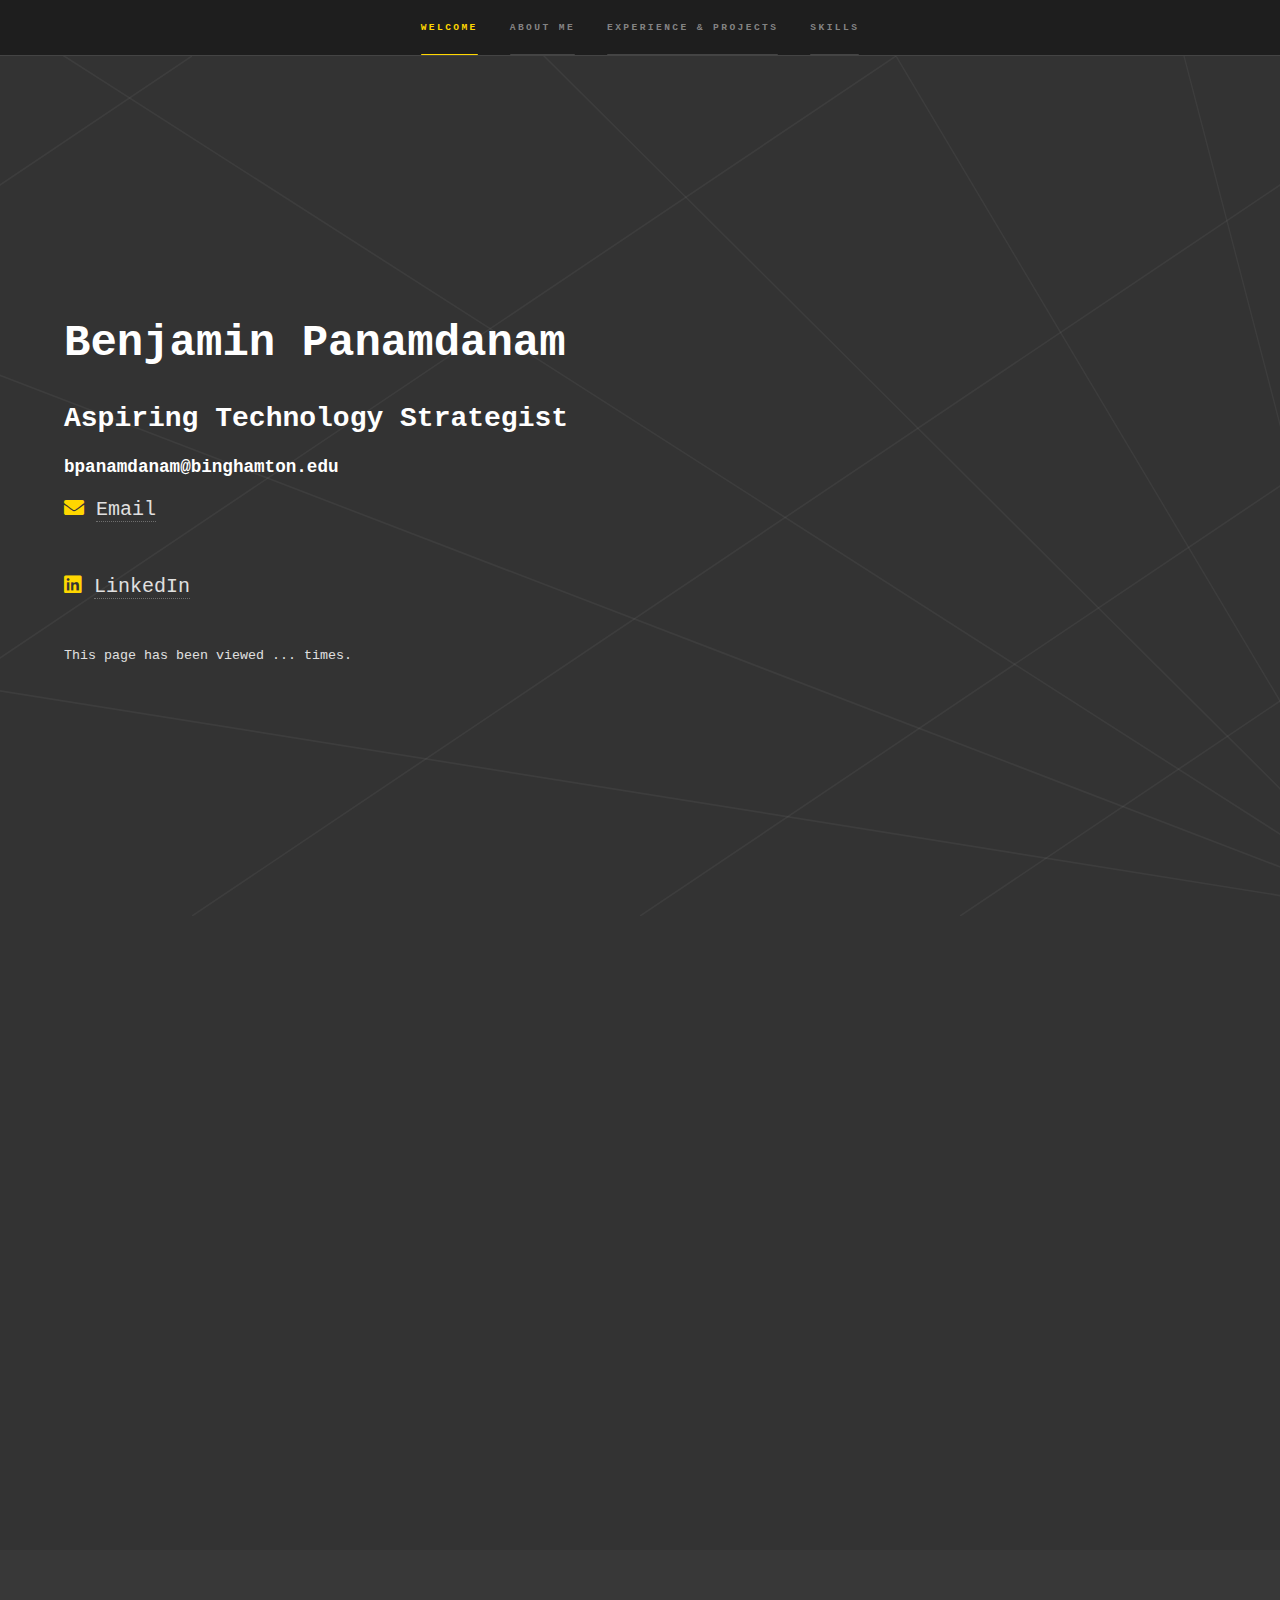
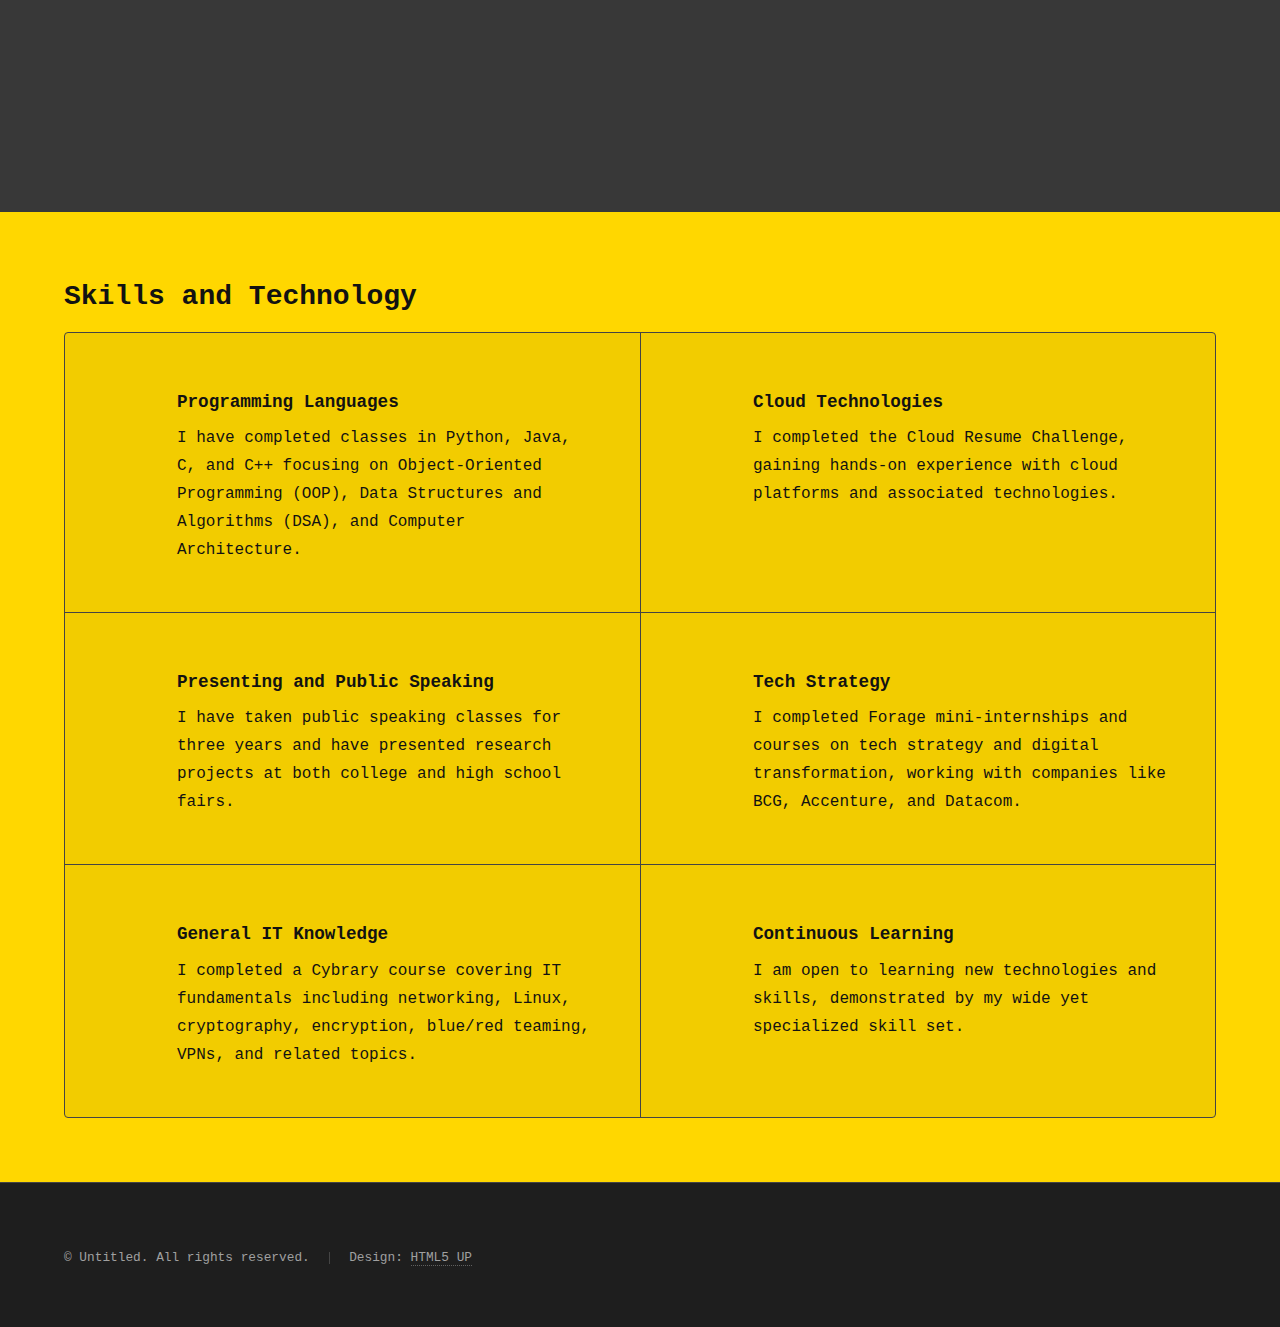
<file: website/index.html>
<!DOCTYPE HTML>
<!--
	Hyperspace by HTML5 UP
	html5up.net | @ajlkn
	Free for personal and commercial use under the CCA 3.0 license (html5up.net/license)
-->
<html>
	<head>
		<title>Benjamin Panamdanam: Cloud Resume Challenge</title>
		<meta charset="utf-8" />
		<meta name="viewport" content="width=device-width, initial-scale=1, user-scalable=no" />
		<link rel="stylesheet" href="assets/css/main.v2.css" />
		<noscript><link rel="stylesheet" href="assets/css/noscript.css" /></noscript>
	</head>
	<body class="is-preload">

		<!-- Sidebar -->
			<section id="sidebar">
				<div class="inner">
					<nav>
						<ul>
							<li><a href="#intro">Welcome</a></li>
							<li><a href="#about">About Me</a></li>
							<li><a href="#one">Experience & Projects</a></li>
							<li><a href="#two">Skills</a></li>
						</ul>
					</nav>
				</div>
			</section>

		<!-- Wrapper -->
			<div id="wrapper">

				<!-- Intro -->
				<!-- <section id="intro" class="wrapper style1 fullscreen fade-up">
					<div class="inner">
						<h1>Benjamin Panamdanam</h1>
						<h2>Aspiring Technology Strategist</h2>
						<h3>bpanamdanam@binghamton.edu</h3>
						<p>
							<i class="icon solid fa-envelope"></i>
							<a href="mailto:bpanamdanam@binghamton.edu">Email</a>
						</p>
						<p>
							<i class="icon brands fa-linkedin"></i>
							<a href="https://www.linkedin.com/in/benjamin-panamdanam/" target="_blank" rel="noopener noreferrer">LinkedIn</a>
						</p>
					</div>
				</section>-->

				<section id="intro" class="wrapper style1 fullscreen fade-up">
				    <div class="inner">
				        <h1>Benjamin Panamdanam</h1>
				        <h2 id="rotating-title">Aspiring Technology Strategist</h2>
				        <h3>bpanamdanam@binghamton.edu</h3>
				        <p>
				            <i class="icon solid fa-envelope"></i>
				            <a href="mailto:bpanamdanam@binghamton.edu">Email</a>
				        </p>
				        <p>
				            <i class="icon brands fa-linkedin"></i>
				            <a href="https://www.linkedin.com/in/benjamin-panamdanam/" target="_blank" rel="noopener noreferrer">LinkedIn</a>
				        </p>
						<p style="font-size: smaller;">This page has been viewed <span class="counter-number">...</span> times.</p>
    					<script>
    					    const counter = document.querySelector(".counter-number");
						
    					    async function updateCounter() {
    					        let response = await fetch("https://laco4ukxzx4lwbk6gxkz3cpkle0gitzk.lambda-url.us-east-1.on.aws/");
    					        let data = await response.json();
    					        counter.innerHTML = `${data.views}`;
    					    }
						
    					    updateCounter();
    					</script>
				    </div>
				</section>

				<script>
				    document.addEventListener('DOMContentLoaded', function() {
				        const titles = ["Technology Strategist", "Product Manager", "Technology Consultant", "Project Manager", "Solutions Architect"];
				        let currentIndex = 0;
				        const rotatingTitleElement = document.getElementById('rotating-title');
					
				        function rotateTitle() {
				            rotatingTitleElement.textContent = "Aspiring " + titles[currentIndex];
				            currentIndex = (currentIndex + 1) % titles.length;
				        }
					
				        // Rotate every 3 seconds (adjust as needed)
				        setInterval(rotateTitle, 3000);
					
				        // Set initial title immediately
				        rotateTitle();
				    });
				</script>

				<!-- About Me -->
				<section id="about" class="wrapper style1 fade-up">
					<div class="inner">
						<h2>About Me</h2>
						<div class="row">
							<div class="col-4 col-12-medium">
								<span class="image fit">
									<img src="images/image.png" alt="Photo of Benjamin Panamdanam" style="border-radius: 50%; border: 3px solid #d4af37;" />
								</span>
							</div>
						<div class="col-8 col-12-medium">
						<p>
							Hello! I am a Computer Science Student pursuing my Bachelor’s at SUNY Binghamton, and I am interested in figuring out how to use emerging technologies to find efficient solutions for businesses and organizations. I am currently learning more about areas like Cloud Computing, AI/Automation, and Cybersecurity, among others.	
						</p>

						<p>
							My goal is to use my technical background and coursework along with my strong interest in strategy and innovation to bridge the gap between technology and business. Some future roles that I am working towards include those in Project/Product Management, Digital Transformation, Tech Strategy, Cloud Architecture, and other similar careers. I hope you find this website insightful! Feel free to email me or connect with me on LinkedIn to get in touch.
						</p>
						<!-- Resume Buttons -->
						<p style="margin-top: 1.5em;">
							<a href="assets/files/Panamdanam Benjamin Resume 4.pdf" class="button primary" download>
							Download Resume
							</a>
						<a href="assets/files/Panamdanam Benjamin Resume 4.pdf" class="button" target="_blank" rel="noopener noreferrer">
							View Resume (PDF)
						</a>
						</p>

					</div>
				</section>


				<!-- One -->
				<section id="one" class="wrapper style2 spotlights">
					<section>
						<div class="content">
							<div class="inner">
								<h2>Machine Learning Analysis Researcher</h2>
								<h4>August 2023 – December 2024<br>First Year Research Immersion - Image and Acoustics Analysis (SUNY Binghamton) | Binghamton, NY</h4>
								<ul>
									<li>Created deepfake dataset in collaboration with Intel and University of North Carolina presenting final project at Binghamton University Research Fair as well as submitting article to Conference on Computer Vision and Pattern Recognition (CVPR).</li>
									<li>Automated Python based research pipeline connecting multiple machine learning deepfake models like SimSwap, Roop and Real3DPortrait into existing FF+ dataset collaborating with team of undergraduate researchers.</li>
									<li>Enhanced deepfake detector robustness by 13% using machine learning tools SciKit, Tensorflow and PyTorch.</li>
								</ul>
							</div>
						</div>
					</section>
					<section>
						<div class="content">
							<div class="inner">
								<h2>UX/UI Intern</h2>
								<h4>January 2023 – June 2023<br>Channel HES Inc | Cortlandt Manor, NY</h4>
								<ul>
									<li>Enhanced the user interface and optimized the user experience for a global movie and video streaming startup, creating solutions to meet the needs of an international audience.</li>
									<li>Worked on user reports UX and UI testing using UserTesting software to find more popular and efficient interfaces for both developers and users, increasing user engagement by 7%.</li>
									<li>Elevated web application functionality through HTML, CSS, and JavaScript with ES6+ features for dynamic client-side interactivity, ensuring an optimal user experience.</li>
									<li>Implemented structured data markup to improve search visibility and traction, achieving a 11% improvement in SEO performance, while scaling Bootstrap and Git frameworks to ensure adaptability and facilitate collaboration.</li>
								</ul>
							</div>
						</div>
					</section>
					<section>
						<div class="content">
							<div class="inner">
								<h2>Research Intern</h2>
								<h4>June 2021 – December 2022<br>Itan Lab, Icahn School of Medicine at Mt. Sinai | Remote</h4>
								<ul>
									<li>Wrote mock research paper on genetic and phenotypical mutations utilizing the Database of Genotypes and Phenotypes under Department Lead and PHD students.</li>
									<li>Presented research at 2023 Regeneron WESEF Competition to academic and industry professionals.</li>
									<li>Leveraged data science platform JuptyerLab, NumPy and Pandas, assisting in statistical projections using the matplotlib and Seaborn data modules.</li>
									<li>Utilized advanced data analytics techniques, including SQL functions and querying, to parse through genetic databases and find optimal patterns using indexing and subqueries.</li>
								</ul>
							</div>
						</div>
					</section>
					<section>
						<div class="content">
							<div class="inner">
								<h2>Startup Tech Trends Collector – Product & Data Automation Project</h2>
								<h4>May 2025<br>Personal Project</h4>
								<ul>
									<li>Developed an end-to-end system to monitor emerging startup topics by automating data collection from Hacker News using the Algolia API.</li>
									<li>Designed workflows in n8n to dynamically scrape, parse, and filter relevant tech trend data based on configurable topic inputs.</li>
									<li>Structured and managed the dataset using a PostgreSQL database hosted on Render, with Beekeeper Studio as the interface for SQL queries and schema control.</li>
									<li>Cleaned and normalized incoming JSON responses before uploading to the database; outputted structured data into an Excel-compatible format for analysis and visualization.</li>
									<li>Demonstrated cross-functional thinking by integrating low-code automation, cloud hosting, and data reporting to produce a reusable trend-tracking workflow — applicable to both internal product strategy and market research use cases.</li>
								</ul> 
								<p style="margin-top: 15px;">
									<a href="https://youtu.be/g4lhGbpZsfM" target="_blank" style="text-decoration: none; font-weight: bold; display: inline-flex; align-items: center; gap: 8px;">
										CLICK HERE FOR DEMO
									</a>
								</p>
							</div>
						</div>
					</section>
					<section>
						<div class="content">
							<div class="inner">
								<h2>Cloud Resume Challenge – AWS Infrastructure Project</h2>
								<h4>June 2025<br>Personal Project</h4>
								<ul>
									<li>Built and deployed a personal resume website using AWS S3, CloudFront, DynamoDB, and Lambda, showcasing full-stack cloud architecture and serverless development.</li>
									<li>Automated infrastructure provisioning and updates with Terraform and CI/CD pipelines, ensuring reproducible, scalable, and version-controlled deployments.</li>
									<li>Demonstrated production-grade DevOps practices and cloud fluency across frontend hosting, API management, and database integration.</li>
								</ul>
							</div>
						</div>
					</section>

					<section>
						<div class="content">
							<div class="inner">
								<h2>Technology & Strategy Consulting Simulations – Accenture + BCG (Forage)</h2>
								<h4>June 2025<br>Virtual Consulting Projects</h4>
								<ul>
									<li>Completed simulations reflecting real-world consulting tasks: stakeholder interview design, high-level technical planning, and agile story creation for digital transformation initiatives.</li>
									<li>Developed structured recommendations for enterprise technology strategies, including systems modernization, cloud migration, and innovation roadmaps.</li>
									<li>Gained insight into the consulting workflows at Accenture and BCG, aligning cross-functional collaboration and client communication with top-tier firm methodologies.</li>
								</ul>
							</div>
						</div>
					</section>

					<section>
						<div class="content">
							<div class="inner">
								<h2>Capture The Flag Cybersecurity Club, SUNY Binghamton</h2>
								<h4>August 2024 – December 2024</h4>
								<ul>
									<li>Analyzed NIST Cybersecurity Framework to understand implementation of GRC policies and risk analysis.</li>
									<li>Utilized Carnegie Mellon’s PicoCTF to focus on concepts such as binary exploitation, cryptography and forensics.</li>
									<li>Applied Kali Linux, WireShark, Burp and Ghidra to solve security related challenges.</li>
								</ul>
							</div>
						</div>
					</section>
					<section>
						<div class="content">
							<div class="inner">
								<h2>Association of Computing Machinery, SUNY Binghamton | EBoard - Project Division Manager</h2>
								<h4>November 2023 – Present</h4>
								<ul>
									<li>Made use of HackerRank and DSL to create coding questions for students of all levels at multiple competitions.</li>
									<li>Instructed students at weekly presentations on Data Structures and Algorithms such as Greedy Algorithm, Stack and Leetcode style problems.</li>
									<li>Co-head of Project Division, creating standardized method for creating technical projects, from brainstorming to implementation.</li>
									<li>Spearheaded cross-functional software engineering teams of varying expertise to deliver successful applications, ensuring project success through regular collaboration, strategic troubleshooting, and effective conflict resolution.</li>
								</ul>
							</div>
						</div>
					</section>
					<section>
						<div class="content">
							<div class="inner">
								<h2>HackBU 2024 Hackathon “Drawing with Fourier Transformations” | Python, PyGame</h2>
								<h4>April 2023</h4>
								<ul>
									<li>Collaborated with group to create GUI application for Hackathon competition.</li>
									<li>Utilized PyGame and Python to create a program utilizing user input, object oriented programming and multiple states.</li>
									<li>Translated Fast Fourier Transformations into Python code in order to transform x,y coordinates into Fourier equation.</li>
								</ul>
								<p style="margin-top: 15px;">
									<a href="https://youtu.be/OmDgRUVo_WM" target="_blank" style="text-decoration: none; font-weight: bold; display: inline-flex; align-items: center; gap: 8px;">
										CLICK HERE FOR DEMO
									</a>
								</p>
							</div>
						</div>
					</section>
				</section>

				<!-- Two -->
				<section id="two" class="wrapper style3">
					<div class="inner">
						<h2>Skills and Technology</h2>
						<div class="features">
							<section>
								<span class="icon solid major fa-laptop-code"></span>
								<h3>Programming Languages</h3>
								<p>I have completed classes in Python, Java, C, and C++ focusing on Object-Oriented Programming (OOP), Data Structures and Algorithms (DSA), and Computer Architecture.</p>
							</section>
							<section>
								<span class="icon solid major fa-cloud"></span>
								<h3>Cloud Technologies</h3>
								<p>I completed the Cloud Resume Challenge, gaining hands-on experience with cloud platforms and associated technologies.</p>
							</section>
							<section>
								<span class="icon solid major fa-microphone"></span>
								<h3>Presenting and Public Speaking</h3>
								<p>I have taken public speaking classes for three years and have presented research projects at both college and high school fairs.</p>
							</section>
							<section>
								<span class="icon solid major fa-briefcase"></span>
								<h3>Tech Strategy</h3>
								<p>I completed Forage mini-internships and courses on tech strategy and digital transformation, working with companies like BCG, Accenture, and Datacom.</p>
							</section>
							<section>
								<span class="icon solid major fa-network-wired"></span>
								<h3>General IT Knowledge</h3>
								<p>I completed a Cybrary course covering IT fundamentals including networking, Linux, cryptography, encryption, blue/red teaming, VPNs, and related topics.</p>
							</section>
							<section>
								<span class="icon solid major fa-graduation-cap"></span>
								<h3>Continuous Learning</h3>
								<p>I am open to learning new technologies and skills, demonstrated by my wide yet specialized skill set.</p>
							</section>
						</div>
					</div>
				</section>


		<!-- Footer -->
			<footer id="footer" class="wrapper style1-alt">
				<div class="inner">
					<ul class="menu">
						<li>&copy; Untitled. All rights reserved.</li><li>Design: <a href="http://html5up.net">HTML5 UP</a></li>
					</ul>
				</div>
			</footer>

		<!-- Scripts -->
			<script src="assets/js/jquery.min.js"></script>
			<script src="assets/js/jquery.scrollex.min.js"></script>
			<script src="assets/js/jquery.scrolly.min.js"></script>
			<script src="assets/js/browser.min.js"></script>
			<script src="assets/js/breakpoints.min.js"></script>
			<script src="assets/js/util.js"></script>
			<script src="assets/js/main.js"></script>

	</body>
</html>
</file>
<file: website/assets/css/noscript.css>
/*
	Hyperspace by HTML5 UP
	html5up.net | @ajlkn
	Free for personal and commercial use under the CCA 3.0 license (html5up.net/license)
*/

/* Spotlights */

	.spotlights > section > .image:before {
		opacity: 0 !important;
	}

	.spotlights > section > .content > .inner {
		-moz-transform: none !important;
		-webkit-transform: none !important;
		-ms-transform: none !important;
		transform: none !important;
		opacity: 1 !important;
	}

/* Wrapper */

	.wrapper > .inner {
		opacity: 1 !important;
		-moz-transform: none !important;
		-webkit-transform: none !important;
		-ms-transform: none !important;
		transform: none !important;
	}

/* Sidebar */

	#sidebar > .inner {
		opacity: 1 !important;
	}

	#sidebar nav > ul > li {
		-moz-transform: none !important;
		-webkit-transform: none !important;
		-ms-transform: none !important;
		transform: none !important;
		opacity: 1 !important;
	}
</file>
<file: website/assets/css/main.v2.css>
@import url(fontawesome-all.min.css);

:root {
	--bg-dark-primary: #121212;
	--bg-dark-secondary: #1E1E1E;
	--bg-dark-tertiary: #2A2A2A;
	--border-gray: #444444;
	--text-primary: #E0E0E0;
	--text-secondary: #A0A0A0;
	--text-headings: #FFFFFF;
	--accent-yellow: #FFD700;
	--accent-yellow-darker: #E0C000;
	--text-on-accent: #121212;
    --white-alpha-15: rgba(220, 220, 220, 0.15);
    --white-alpha-35: rgba(220, 220, 220, 0.35);
    --white-alpha-55: rgba(220, 220, 220, 0.55);
    --black-alpha-05: rgba(0, 0, 0, 0.05);
    --black-alpha-10: rgba(0, 0, 0, 0.1);
    --black-alpha-15: rgba(0, 0, 0, 0.15);
    --black-alpha-20: rgba(0, 0, 0, 0.2);
    --black-alpha-75: rgba(10, 10, 10, 0.75);
}


html, body, div, span, applet, object,
iframe, h1, h2, h3, h4, h5, h6, p, blockquote,
pre, a, abbr, acronym, address, big, cite,
code, del, dfn, em, img, ins, kbd, q, s, samp,
small, strike, strong, sub, sup, tt, var, b,
u, i, center, dl, dt, dd, ol, ul, li, fieldset,
form, label, legend, table, caption, tbody,
tfoot, thead, tr, th, td, article, aside,
canvas, details, embed, figure, figcaption,
footer, header, hgroup, menu, nav, output, ruby,
section, summary, time, mark, audio, video {
	margin: 0;
	padding: 0;
	border: 0;
	font-size: 100%;
	font: inherit;
	vertical-align: baseline;}

article, aside, details, figcaption, figure,
footer, header, hgroup, menu, nav, section {
	display: block;}

body {
	line-height: 1;
}

ol, ul {
	list-style: none;
}

blockquote, q {
	quotes: none;
}

	blockquote:before, blockquote:after, q:before, q:after {
		content: '';
		content: none;
	}

table {
	border-collapse: collapse;
	border-spacing: 0;
}

body {
	-webkit-text-size-adjust: none;
}

mark {
	background-color: var(--accent-yellow);
	color: var(--text-on-accent);
}

input::-moz-focus-inner {
	border: 0;
	padding: 0;
}

input, select, textarea {
	-moz-appearance: none;
	-webkit-appearance: none;
	-ms-appearance: none;
	appearance: none;
}

	@-ms-viewport {
		width: device-width;
	}

	body {
		-ms-overflow-style: scrollbar;
	}

	@media screen and (max-width: 480px) {

		html, body {
			min-width: 320px;
		}

	}

	html {
		box-sizing: border-box;
	}

	*, *:before, *:after {
		box-sizing: inherit;
	}

	body {
		background: var(--bg-dark-primary);
	}

		body.is-preload *, body.is-preload *:before, body.is-preload *:after {
			-moz-animation: none !important;
			-webkit-animation: none !important;
			-ms-animation: none !important;
			animation: none !important;
			-moz-transition: none !important;
			-webkit-transition: none !important;
			-ms-transition: none !important;
			transition: none !important;
		}

	body, input, select, textarea {
		color: var(--text-primary);
		font-family: 'Roboto Mono', 'Consolas', 'Menlo', monospace;
		font-size: 16.5pt;
		font-weight: normal;
		line-height: 1.75;
	}

		@media screen and (max-width: 1680px) {

			body, input, select, textarea {
				font-size: 13pt;
			}

		}

		@media screen and (max-width: 1280px) {

			body, input, select, textarea {
				font-size: 12pt;
			}

		}

		@media screen and (max-width: 360px) {

			body, input, select, textarea {
				font-size: 11pt;
			}

		}

	a {
		-moz-transition: color 0.2s ease, border-bottom-color 0.2s ease;
		-webkit-transition: color 0.2s ease, border-bottom-color 0.2s ease;
		-ms-transition: color 0.2s ease, border-bottom-color 0.2s ease;
		transition: color 0.2s ease, border-bottom-color 0.2s ease;
		border-bottom: dotted 1px var(--white-alpha-35);
		color: inherit;
		text-decoration: none;
	}

		a:hover {
			border-bottom-color: transparent;
			color: var(--accent-yellow);
		}

	strong, b {
		color: var(--text-headings);
		font-weight: bold;
	}

	em, i {
		font-style: italic;
        color: var(--accent-yellow);
	}

	p {
		margin: 0 0 2em 0;
	}

	h1, h2, h3, h4, h5, h6 {
		color: var(--text-headings);
		font-weight: bold;
		line-height: 1.5;
		margin: 0 0 0.5em 0;
	}

		h1 a, h2 a, h3 a, h4 a, h5 a, h6 a {
			color: inherit;
			text-decoration: none;
		}

	h1 {
		font-size: 2.75em;
	}

		h1.major {
			margin: 0 0 1.3em 0;
			position: relative;
			padding-bottom: 0.35em;
		}

			h1.major:after {
				background-image: none;
				background-color: var(--accent-yellow);
				-moz-transition: max-width 0.2s ease;
				-webkit-transition: max-width 0.2s ease;
				-ms-transition: max-width 0.2s ease;
				transition: max-width 0.2s ease;
				border-radius: 0.2em;
				bottom: 0;
				content: '';
				height: 0.1em;
				position: absolute;
				right: 0;
				width: 100%;
			}

	h2 {
		font-size: 1.75em;
	}

	h3 {
		font-size: 1.1em;
	}

	h4 {
		font-size: 1em;
	}

	h5 {
		font-size: 0.8em;
	}

	h6 {
		font-size: 0.6em;
	}

	@media screen and (max-width: 736px) {

		h1 {
			font-size: 2em;
		}

		h2 {
			font-size: 1.25em;
		}

		h3 {
			font-size: 1em;
		}

		h4 {
			font-size: 0.8em;
		}

		h5 {
			font-size: 0.6em;
		}

		h6 {
			font-size: 0.6em;
		}

	}

	sub {
		font-size: 0.8em;
		position: relative;
		top: 0.5em;
	}

	sup {
		font-size: 0.8em;
		position: relative;
		top: -0.5em;
	}

	blockquote {
		border-left: solid 4px var(--accent-yellow);
		font-style: italic;
		margin: 0 0 2em 0;
		padding: 0.5em 0 0.5em 2em;
	}

	code {
		background: var(--black-alpha-20);
		border-radius: 0.25em;
		border: solid 1px var(--border-gray);
		font-family: "Courier New", monospace;
		font-size: 0.9em;
		margin: 0 0.25em;
		padding: 0.25em 0.65em;
        color: var(--accent-yellow);
	}

	pre {
		-webkit-overflow-scrolling: touch;
		font-family: "Courier New", monospace;
		font-size: 0.9em;
		margin: 0 0 2em 0;
	}

		pre code {
			display: block;
			line-height: 1.75em;
			padding: 1em 1.5em;
			overflow-x: auto;
		}

	hr {
		border: 0;
		border-bottom: solid 1px var(--border-gray);
		margin: 2em 0;
	}

		hr.major {
			margin: 3em 0;
		}

	.align-left {
		text-align: left;
	}

	.align-center {
		text-align: center;
	}

	.align-right {
		text-align: right;
	}

	.row {
		display: flex;
		flex-wrap: wrap;
		box-sizing: border-box;
		align-items: stretch;
	}

		.row > * {
			box-sizing: border-box;
		}

		.row.gtr-uniform > * > :last-child {
			margin-bottom: 0;
		}

		.row.aln-left {
			justify-content: flex-start;
		}

		.row.aln-center {
			justify-content: center;
		}

		.row.aln-right {
			justify-content: flex-end;
		}

		.row.aln-top {
			align-items: flex-start;
		}

		.row.aln-middle {
			align-items: center;
		}

		.row.aln-bottom {
			align-items: flex-end;
		}

		.row > .imp {
			order: -1;
		}

		.row > .col-1 {
			width: 8.33333%;
		}

		.row > .off-1 {
			margin-left: 8.33333%;
		}

		.row > .col-2 {
			width: 16.66667%;
		}

		.row > .off-2 {
			margin-left: 16.66667%;
		}

		.row > .col-3 {
			width: 25%;
		}

		.row > .off-3 {
			margin-left: 25%;
		}

		.row > .col-4 {
			width: 33.33333%;
		}

		.row > .off-4 {
			margin-left: 33.33333%;
		}

		.row > .col-5 {
			width: 41.66667%;
		}

		.row > .off-5 {
			margin-left: 41.66667%;
		}

		.row > .col-6 {
			width: 50%;
		}

		.row > .off-6 {
			margin-left: 50%;
		}

		.row > .col-7 {
			width: 58.33333%;
		}

		.row > .off-7 {
			margin-left: 58.33333%;
		}

		.row > .col-8 {
			width: 66.66667%;
		}

		.row > .off-8 {
			margin-left: 66.66667%;
		}

		.row > .col-9 {
			width: 75%;
		}

		.row > .off-9 {
			margin-left: 75%;
		}

		.row > .col-10 {
			width: 83.33333%;
		}

		.row > .off-10 {
			margin-left: 83.33333%;
		}

		.row > .col-11 {
			width: 91.66667%;
		}

		.row > .off-11 {
			margin-left: 91.66667%;
		}

		.row > .col-12 {
			width: 100%;
		}

		.row > .off-12 {
			margin-left: 100%;
		}

		.row.gtr-0 {
			margin-top: 0;
			margin-left: 0em;
		}

			.row.gtr-0 > * {
				padding: 0 0 0 0em;
			}

			.row.gtr-0.gtr-uniform {
				margin-top: 0em;
			}

				.row.gtr-0.gtr-uniform > * {
					padding-top: 0em;
				}

		.row.gtr-25 {
			margin-top: 0;
			margin-left: -0.375em;
		}

			.row.gtr-25 > * {
				padding: 0 0 0 0.375em;
			}

			.row.gtr-25.gtr-uniform {
				margin-top: -0.375em;
			}

				.row.gtr-25.gtr-uniform > * {
					padding-top: 0.375em;
				}

		.row.gtr-50 {
			margin-top: 0;
			margin-left: -0.75em;
		}

			.row.gtr-50 > * {
				padding: 0 0 0 0.75em;
			}

			.row.gtr-50.gtr-uniform {
				margin-top: -0.75em;
			}

				.row.gtr-50.gtr-uniform > * {
					padding-top: 0.75em;
				}

		.row {
			margin-top: 0;
			margin-left: -1.5em;
		}

			.row > * {
				padding: 0 0 0 1.5em;
			}

			.row.gtr-uniform {
				margin-top: -1.5em;
			}

				.row.gtr-uniform > * {
					padding-top: 1.5em;
				}

		.row.gtr-150 {
			margin-top: 0;
			margin-left: -2.25em;
		}

			.row.gtr-150 > * {
				padding: 0 0 0 2.25em;
			}

			.row.gtr-150.gtr-uniform {
				margin-top: -2.25em;
			}

				.row.gtr-150.gtr-uniform > * {
					padding-top: 2.25em;
				}

		.row.gtr-200 {
			margin-top: 0;
			margin-left: -3em;
		}

			.row.gtr-200 > * {
				padding: 0 0 0 3em;
			}

			.row.gtr-200.gtr-uniform {
				margin-top: -3em;
			}

				.row.gtr-200.gtr-uniform > * {
					padding-top: 3em;
				}

		@media screen and (max-width: 1680px) {

			.row {
				display: flex;
				flex-wrap: wrap;
				box-sizing: border-box;
				align-items: stretch;
			}

				.row > * {
					box-sizing: border-box;
				}

				.row.gtr-uniform > * > :last-child {
					margin-bottom: 0;
				}

				.row.aln-left {
					justify-content: flex-start;
				}

				.row.aln-center {
					justify-content: center;
				}

				.row.aln-right {
					justify-content: flex-end;
				}

				.row.aln-top {
					align-items: flex-start;
				}

				.row.aln-middle {
					align-items: center;
				}

				.row.aln-bottom {
					align-items: flex-end;
				}

				.row > .imp-xlarge {
					order: -1;
				}

				.row > .col-1-xlarge {
					width: 8.33333%;
				}

				.row > .off-1-xlarge {
					margin-left: 8.33333%;
				}

				.row > .col-2-xlarge {
					width: 16.66667%;
				}

				.row > .off-2-xlarge {
					margin-left: 16.66667%;
				}

				.row > .col-3-xlarge {
					width: 25%;
				}

				.row > .off-3-xlarge {
					margin-left: 25%;
				}

				.row > .col-4-xlarge {
					width: 33.33333%;
				}

				.row > .off-4-xlarge {
					margin-left: 33.33333%;
				}

				.row > .col-5-xlarge {
					width: 41.66667%;
				}

				.row > .off-5-xlarge {
					margin-left: 41.66667%;
				}

				.row > .col-6-xlarge {
					width: 50%;
				}

				.row > .off-6-xlarge {
					margin-left: 50%;
				}

				.row > .col-7-xlarge {
					width: 58.33333%;
				}

				.row > .off-7-xlarge {
					margin-left: 58.33333%;
				}

				.row > .col-8-xlarge {
					width: 66.66667%;
				}

				.row > .off-8-xlarge {
					margin-left: 66.66667%;
				}

				.row > .col-9-xlarge {
					width: 75%;
				}

				.row > .off-9-xlarge {
					margin-left: 75%;
				}

				.row > .col-10-xlarge {
					width: 83.33333%;
				}

				.row > .off-10-xlarge {
					margin-left: 83.33333%;
				}

				.row > .col-11-xlarge {
					width: 91.66667%;
				}

				.row > .off-11-xlarge {
					margin-left: 91.66667%;
				}

				.row > .col-12-xlarge {
					width: 100%;
				}

				.row > .off-12-xlarge {
					margin-left: 100%;
				}

				.row.gtr-0 {
					margin-top: 0;
					margin-left: 0em;
				}

					.row.gtr-0 > * {
						padding: 0 0 0 0em;
					}

					.row.gtr-0.gtr-uniform {
						margin-top: 0em;
					}

						.row.gtr-0.gtr-uniform > * {
							padding-top: 0em;
						}

				.row.gtr-25 {
					margin-top: 0;
					margin-left: -0.375em;
				}

					.row.gtr-25 > * {
						padding: 0 0 0 0.375em;
					}

					.row.gtr-25.gtr-uniform {
						margin-top: -0.375em;
					}

						.row.gtr-25.gtr-uniform > * {
							padding-top: 0.375em;
						}

				.row.gtr-50 {
					margin-top: 0;
					margin-left: -0.75em;
				}

					.row.gtr-50 > * {
						padding: 0 0 0 0.75em;
					}

					.row.gtr-50.gtr-uniform {
						margin-top: -0.75em;
					}

						.row.gtr-50.gtr-uniform > * {
							padding-top: 0.75em;
						}

				.row {
					margin-top: 0;
					margin-left: -1.5em;
				}

					.row > * {
						padding: 0 0 0 1.5em;
					}

					.row.gtr-uniform {
						margin-top: -1.5em;
					}

						.row.gtr-uniform > * {
							padding-top: 1.5em;
						}

				.row.gtr-150 {
					margin-top: 0;
					margin-left: -2.25em;
				}

					.row.gtr-150 > * {
						padding: 0 0 0 2.25em;
					}

					.row.gtr-150.gtr-uniform {
						margin-top: -2.25em;
					}

						.row.gtr-150.gtr-uniform > * {
							padding-top: 2.25em;
						}

				.row.gtr-200 {
					margin-top: 0;
					margin-left: -3em;
				}

					.row.gtr-200 > * {
						padding: 0 0 0 3em;
					}

					.row.gtr-200.gtr-uniform {
						margin-top: -3em;
					}

						.row.gtr-200.gtr-uniform > * {
							padding-top: 3em;
						}

		}

		@media screen and (max-width: 1280px) {

			.row {
				display: flex;
				flex-wrap: wrap;
				box-sizing: border-box;
				align-items: stretch;
			}

				.row > * {
					box-sizing: border-box;
				}

				.row.gtr-uniform > * > :last-child {
					margin-bottom: 0;
				}

				.row.aln-left {
					justify-content: flex-start;
				}

				.row.aln-center {
					justify-content: center;
				}

				.row.aln-right {
					justify-content: flex-end;
				}

				.row.aln-top {
					align-items: flex-start;
				}

				.row.aln-middle {
					align-items: center;
				}

				.row.aln-bottom {
					align-items: flex-end;
				}

				.row > .imp-large {
					order: -1;
				}

				.row > .col-1-large {
					width: 8.33333%;
				}

				.row > .off-1-large {
					margin-left: 8.33333%;
				}

				.row > .col-2-large {
					width: 16.66667%;
				}

				.row > .off-2-large {
					margin-left: 16.66667%;
				}

				.row > .col-3-large {
					width: 25%;
				}

				.row > .off-3-large {
					margin-left: 25%;
				}

				.row > .col-4-large {
					width: 33.33333%;
				}

				.row > .off-4-large {
					margin-left: 33.33333%;
				}

				.row > .col-5-large {
					width: 41.66667%;
				}

				.row > .off-5-large {
					margin-left: 41.66667%;
				}

				.row > .col-6-large {
					width: 50%;
				}

				.row > .off-6-large {
					margin-left: 50%;
				}

				.row > .col-7-large {
					width: 58.33333%;
				}

				.row > .off-7-large {
					margin-left: 58.33333%;
				}

				.row > .col-8-large {
					width: 66.66667%;
				}

				.row > .off-8-large {
					margin-left: 66.66667%;
				}

				.row > .col-9-large {
					width: 75%;
				}

				.row > .off-9-large {
					margin-left: 75%;
				}

				.row > .col-10-large {
					width: 83.33333%;
				}

				.row > .off-10-large {
					margin-left: 83.33333%;
				}

				.row > .col-11-large {
					width: 91.66667%;
				}

				.row > .off-11-large {
					margin-left: 91.66667%;
				}

				.row > .col-12-large {
					width: 100%;
				}

				.row > .off-12-large {
					margin-left: 100%;
				}

				.row.gtr-0 {
					margin-top: 0;
					margin-left: 0em;
				}

					.row.gtr-0 > * {
						padding: 0 0 0 0em;
					}

					.row.gtr-0.gtr-uniform {
						margin-top: 0em;
					}

						.row.gtr-0.gtr-uniform > * {
							padding-top: 0em;
						}

				.row.gtr-25 {
					margin-top: 0;
					margin-left: -0.375em;
				}

					.row.gtr-25 > * {
						padding: 0 0 0 0.375em;
					}

					.row.gtr-25.gtr-uniform {
						margin-top: -0.375em;
					}

						.row.gtr-25.gtr-uniform > * {
							padding-top: 0.375em;
						}

				.row.gtr-50 {
					margin-top: 0;
					margin-left: -0.75em;
				}

					.row.gtr-50 > * {
						padding: 0 0 0 0.75em;
					}

					.row.gtr-50.gtr-uniform {
						margin-top: -0.75em;
					}

						.row.gtr-50.gtr-uniform > * {
							padding-top: 0.75em;
						}

				.row {
					margin-top: 0;
					margin-left: -1.5em;
				}

					.row > * {
						padding: 0 0 0 1.5em;
					}

					.row.gtr-uniform {
						margin-top: -1.5em;
					}

						.row.gtr-uniform > * {
							padding-top: 1.5em;
						}

				.row.gtr-150 {
					margin-top: 0;
					margin-left: -2.25em;
				}

					.row.gtr-150 > * {
						padding: 0 0 0 2.25em;
					}

					.row.gtr-150.gtr-uniform {
						margin-top: -2.25em;
					}

						.row.gtr-150.gtr-uniform > * {
							padding-top: 2.25em;
						}

				.row.gtr-200 {
					margin-top: 0;
					margin-left: -3em;
				}

					.row.gtr-200 > * {
						padding: 0 0 0 3em;
					}

					.row.gtr-200.gtr-uniform {
						margin-top: -3em;
					}

						.row.gtr-200.gtr-uniform > * {
							padding-top: 3em;
						}

		}

		@media screen and (max-width: 980px) {

			.row {
				display: flex;
				flex-wrap: wrap;
				box-sizing: border-box;
				align-items: stretch;
			}

				.row > * {
					box-sizing: border-box;
				}

				.row.gtr-uniform > * > :last-child {
					margin-bottom: 0;
				}

				.row.aln-left {
					justify-content: flex-start;
				}

				.row.aln-center {
					justify-content: center;
				}

				.row.aln-right {
					justify-content: flex-end;
				}

				.row.aln-top {
					align-items: flex-start;
				}

				.row.aln-middle {
					align-items: center;
				}

				.row.aln-bottom {
					align-items: flex-end;
				}

				.row > .imp-medium {
					order: -1;
				}

				.row > .col-1-medium {
					width: 8.33333%;
				}

				.row > .off-1-medium {
					margin-left: 8.33333%;
				}

				.row > .col-2-medium {
					width: 16.66667%;
				}

				.row > .off-2-medium {
					margin-left: 16.66667%;
				}

				.row > .col-3-medium {
					width: 25%;
				}

				.row > .off-3-medium {
					margin-left: 25%;
				}

				.row > .col-4-medium {
					width: 33.33333%;
				}

				.row > .off-4-medium {
					margin-left: 33.33333%;
				}

				.row > .col-5-medium {
					width: 41.66667%;
				}

				.row > .off-5-medium {
					margin-left: 41.66667%;
				}

				.row > .col-6-medium {
					width: 50%;
				}

				.row > .off-6-medium {
					margin-left: 50%;
				}

				.row > .col-7-medium {
					width: 58.33333%;
				}

				.row > .off-7-medium {
					margin-left: 58.33333%;
				}

				.row > .col-8-medium {
					width: 66.66667%;
				}

				.row > .off-8-medium {
					margin-left: 66.66667%;
				}

				.row > .col-9-medium {
					width: 75%;
				}

				.row > .off-9-medium {
					margin-left: 75%;
				}

				.row > .col-10-medium {
					width: 83.33333%;
				}

				.row > .off-10-medium {
					margin-left: 83.33333%;
				}

				.row > .col-11-medium {
					width: 91.66667%;
				}

				.row > .off-11-medium {
					margin-left: 91.66667%;
				}

				.row > .col-12-medium {
					width: 100%;
				}

				.row > .off-12-medium {
					margin-left: 100%;
				}

				.row.gtr-0 {
					margin-top: 0;
					margin-left: 0em;
				}

					.row.gtr-0 > * {
						padding: 0 0 0 0em;
					}

					.row.gtr-0.gtr-uniform {
						margin-top: 0em;
					}

						.row.gtr-0.gtr-uniform > * {
							padding-top: 0em;
						}

				.row.gtr-25 {
					margin-top: 0;
					margin-left: -0.375em;
				}

					.row.gtr-25 > * {
						padding: 0 0 0 0.375em;
					}

					.row.gtr-25.gtr-uniform {
						margin-top: -0.375em;
					}

						.row.gtr-25.gtr-uniform > * {
							padding-top: 0.375em;
						}

				.row.gtr-50 {
					margin-top: 0;
					margin-left: -0.75em;
				}

					.row.gtr-50 > * {
						padding: 0 0 0 0.75em;
					}

					.row.gtr-50.gtr-uniform {
						margin-top: -0.75em;
					}

						.row.gtr-50.gtr-uniform > * {
							padding-top: 0.75em;
						}

				.row {
					margin-top: 0;
					margin-left: -1.5em;
				}

					.row > * {
						padding: 0 0 0 1.5em;
					}

					.row.gtr-uniform {
						margin-top: -1.5em;
					}

						.row.gtr-uniform > * {
							padding-top: 1.5em;
						}

				.row.gtr-150 {
					margin-top: 0;
					margin-left: -2.25em;
				}

					.row.gtr-150 > * {
						padding: 0 0 0 2.25em;
					}

					.row.gtr-150.gtr-uniform {
						margin-top: -2.25em;
					}

						.row.gtr-150.gtr-uniform > * {
							padding-top: 2.25em;
						}

				.row.gtr-200 {
					margin-top: 0;
					margin-left: -3em;
				}

					.row.gtr-200 > * {
						padding: 0 0 0 3em;
					}

					.row.gtr-200.gtr-uniform {
						margin-top: -3em;
					}

						.row.gtr-200.gtr-uniform > * {
							padding-top: 3em;
						}

		}

		@media screen and (max-width: 736px) {

			.row {
				display: flex;
				flex-wrap: wrap;
				box-sizing: border-box;
				align-items: stretch;
			}

				.row > * {
					box-sizing: border-box;
				}

				.row.gtr-uniform > * > :last-child {
					margin-bottom: 0;
				}

				.row.aln-left {
					justify-content: flex-start;
				}

				.row.aln-center {
					justify-content: center;
				}

				.row.aln-right {
					justify-content: flex-end;
				}

				.row.aln-top {
					align-items: flex-start;
				}

				.row.aln-middle {
					align-items: center;
				}

				.row.aln-bottom {
					align-items: flex-end;
				}

				.row > .imp-small {
					order: -1;
				}

				.row > .col-1-small {
					width: 8.33333%;
				}

				.row > .off-1-small {
					margin-left: 8.33333%;
				}

				.row > .col-2-small {
					width: 16.66667%;
				}

				.row > .off-2-small {
					margin-left: 16.66667%;
				}

				.row > .col-3-small {
					width: 25%;
				}

				.row > .off-3-small {
					margin-left: 25%;
				}

				.row > .col-4-small {
					width: 33.33333%;
				}

				.row > .off-4-small {
					margin-left: 33.33333%;
				}

				.row > .col-5-small {
					width: 41.66667%;
				}

				.row > .off-5-small {
					margin-left: 41.66667%;
				}

				.row > .col-6-small {
					width: 50%;
				}

				.row > .off-6-small {
					margin-left: 50%;
				}

				.row > .col-7-small {
					width: 58.33333%;
				}

				.row > .off-7-small {
					margin-left: 58.33333%;
				}

				.row > .col-8-small {
					width: 66.66667%;
				}

				.row > .off-8-small {
					margin-left: 66.66667%;
				}

				.row > .col-9-small {
					width: 75%;
				}

				.row > .off-9-small {
					margin-left: 75%;
				}

				.row > .col-10-small {
					width: 83.33333%;
				}

				.row > .off-10-small {
					margin-left: 83.33333%;
				}

				.row > .col-11-small {
					width: 91.66667%;
				}

				.row > .off-11-small {
					margin-left: 91.66667%;
				}

				.row > .col-12-small {
					width: 100%;
				}

				.row > .off-12-small {
					margin-left: 100%;
				}

				.row.gtr-0 {
					margin-top: 0;
					margin-left: 0em;
				}

					.row.gtr-0 > * {
						padding: 0 0 0 0em;
					}

					.row.gtr-0.gtr-uniform {
						margin-top: 0em;
					}

						.row.gtr-0.gtr-uniform > * {
							padding-top: 0em;
						}

				.row.gtr-25 {
					margin-top: 0;
					margin-left: -0.375em;
				}

					.row.gtr-25 > * {
						padding: 0 0 0 0.375em;
					}

					.row.gtr-25.gtr-uniform {
						margin-top: -0.375em;
					}

						.row.gtr-25.gtr-uniform > * {
							padding-top: 0.375em;
						}

				.row.gtr-50 {
					margin-top: 0;
					margin-left: -0.75em;
				}

					.row.gtr-50 > * {
						padding: 0 0 0 0.75em;
					}

					.row.gtr-50.gtr-uniform {
						margin-top: -0.75em;
					}

						.row.gtr-50.gtr-uniform > * {
							padding-top: 0.75em;
						}

				.row {
					margin-top: 0;
					margin-left: -1.5em;
				}

					.row > * {
						padding: 0 0 0 1.5em;
					}

					.row.gtr-uniform {
						margin-top: -1.5em;
					}

						.row.gtr-uniform > * {
							padding-top: 1.5em;
						}

				.row.gtr-150 {
					margin-top: 0;
					margin-left: -2.25em;
				}

					.row.gtr-150 > * {
						padding: 0 0 0 2.25em;
					}

					.row.gtr-150.gtr-uniform {
						margin-top: -2.25em;
					}

						.row.gtr-150.gtr-uniform > * {
							padding-top: 2.25em;
						}

				.row.gtr-200 {
					margin-top: 0;
					margin-left: -3em;
				}

					.row.gtr-200 > * {
						padding: 0 0 0 3em;
					}

					.row.gtr-200.gtr-uniform {
						margin-top: -3em;
					}

						.row.gtr-200.gtr-uniform > * {
							padding-top: 3em;
						}

		}

		@media screen and (max-width: 480px) {

			.row {
				display: flex;
				flex-wrap: wrap;
				box-sizing: border-box;
				align-items: stretch;
			}

				.row > * {
					box-sizing: border-box;
				}

				.row.gtr-uniform > * > :last-child {
					margin-bottom: 0;
				}

				.row.aln-left {
					justify-content: flex-start;
				}

				.row.aln-center {
					justify-content: center;
				}

				.row.aln-right {
					justify-content: flex-end;
				}

				.row.aln-top {
					align-items: flex-start;
				}

				.row.aln-middle {
					align-items: center;
				}

				.row.aln-bottom {
					align-items: flex-end;
				}

				.row > .imp-xsmall {
					order: -1;
				}

				.row > .col-1-xsmall {
					width: 8.33333%;
				}

				.row > .off-1-xsmall {
					margin-left: 8.33333%;
				}

				.row > .col-2-xsmall {
					width: 16.66667%;
				}

				.row > .off-2-xsmall {
					margin-left: 16.66667%;
				}

				.row > .col-3-xsmall {
					width: 25%;
				}

				.row > .off-3-xsmall {
					margin-left: 25%;
				}

				.row > .col-4-xsmall {
					width: 33.33333%;
				}

				.row > .off-4-xsmall {
					margin-left: 33.33333%;
				}

				.row > .col-5-xsmall {
					width: 41.66667%;
				}

				.row > .off-5-xsmall {
					margin-left: 41.66667%;
				}

				.row > .col-6-xsmall {
					width: 50%;
				}

				.row > .off-6-xsmall {
					margin-left: 50%;
				}

				.row > .col-7-xsmall {
					width: 58.33333%;
				}

				.row > .off-7-xsmall {
					margin-left: 58.33333%;
				}

				.row > .col-8-xsmall {
					width: 66.66667%;
				}

				.row > .off-8-xsmall {
					margin-left: 66.66667%;
				}

				.row > .col-9-xsmall {
					width: 75%;
				}

				.row > .off-9-xsmall {
					margin-left: 75%;
				}

				.row > .col-10-xsmall {
					width: 83.33333%;
				}

				.row > .off-10-xsmall {
					margin-left: 83.33333%;
				}

				.row > .col-11-xsmall {
					width: 91.66667%;
				}

				.row > .off-11-xsmall {
					margin-left: 91.66667%;
				}

				.row > .col-12-xsmall {
					width: 100%;
				}

				.row > .off-12-xsmall {
					margin-left: 100%;
				}

				.row.gtr-0 {
					margin-top: 0;
					margin-left: 0em;
				}

					.row.gtr-0 > * {
						padding: 0 0 0 0em;
					}

					.row.gtr-0.gtr-uniform {
						margin-top: 0em;
					}

						.row.gtr-0.gtr-uniform > * {
							padding-top: 0em;
						}

				.row.gtr-25 {
					margin-top: 0;
					margin-left: -0.375em;
				}

					.row.gtr-25 > * {
						padding: 0 0 0 0.375em;
					}

					.row.gtr-25.gtr-uniform {
						margin-top: -0.375em;
					}

						.row.gtr-25.gtr-uniform > * {
							padding-top: 0.375em;
						}

				.row.gtr-50 {
					margin-top: 0;
					margin-left: -0.75em;
				}

					.row.gtr-50 > * {
						padding: 0 0 0 0.75em;
					}

					.row.gtr-50.gtr-uniform {
						margin-top: -0.75em;
					}

						.row.gtr-50.gtr-uniform > * {
							padding-top: 0.75em;
						}

				.row {
					margin-top: 0;
					margin-left: -1.5em;
				}

					.row > * {
						padding: 0 0 0 1.5em;
					}

					.row.gtr-uniform {
						margin-top: -1.5em;
					}

						.row.gtr-uniform > * {
							padding-top: 1.5em;
						}

				.row.gtr-150 {
					margin-top: 0;
					margin-left: -2.25em;
				}

					.row.gtr-150 > * {
						padding: 0 0 0 2.25em;
					}

					.row.gtr-150.gtr-uniform {
						margin-top: -2.25em;
					}

						.row.gtr-150.gtr-uniform > * {
							padding-top: 2.25em;
						}

				.row.gtr-200 {
					margin-top: 0;
					margin-left: -3em;
				}

					.row.gtr-200 > * {
						padding: 0 0 0 3em;
					}

					.row.gtr-200.gtr-uniform {
						margin-top: -3em;
					}

						.row.gtr-200.gtr-uniform > * {
							padding-top: 3em;
						}

		}

	.box {
		border-radius: 0.25em;
		border: solid 1px var(--border-gray);
		margin-bottom: 2em;
		padding: 1.5em;
        background-color: var(--bg-dark-secondary);
	}

		.box > :last-child,
		.box > :last-child > :last-child,
		.box > :last-child > :last-child > :last-child {
			margin-bottom: 0;
		}

		.box.alt {
			border: 0;
			border-radius: 0;
			padding: 0;
            background-color: transparent;
		}

	input[type="submit"],
	input[type="reset"],
	input[type="button"],
	button,
	.button {
		-moz-appearance: none;
		-webkit-appearance: none;
		-ms-appearance: none;
		appearance: none;
		-moz-transition: background-color 0.2s ease, border-color 0.2s ease, color 0.2s ease;
		-webkit-transition: background-color 0.2s ease, border-color 0.2s ease, color 0.2s ease;
		-ms-transition: background-color 0.2s ease, border-color 0.2s ease, color 0.2s ease;
		transition: background-color 0.2s ease, border-color 0.2s ease, color 0.2s ease;
		background-color: transparent;
		border: solid 1px !important;
		border-color: var(--border-gray) !important;
		border-radius: 3em;
		color: var(--text-primary) !important;
		cursor: pointer;
		display: inline-block;
		font-size: 0.6em;
		font-weight: bold;
		height: calc(4.75em + 2px);
		letter-spacing: 0.25em;
		line-height: 4.75em;
		outline: 0;
		padding: 0 3.75em;
		position: relative;
		text-align: center;
		text-decoration: none;
		text-transform: uppercase;
		white-space: nowrap;
	}

		input[type="submit"]:after,
		input[type="reset"]:after,
		input[type="button"]:after,
		button:after,
		.button:after {
			-moz-transform: scale(0.25);
			-webkit-transform: scale(0.25);
			-ms-transform: scale(0.25);
			transform: scale(0.25);
			pointer-events: none;
			-moz-transition: opacity 0.2s ease, -moz-transform 0.2s ease;
			-webkit-transition: opacity 0.2s ease, -webkit-transform 0.2s ease;
			-ms-transition: opacity 0.2s ease, -ms-transform 0.2s ease;
			transition: opacity 0.2s ease, transform 0.2s ease;
			background: var(--accent-yellow);
			border-radius: 3em;
			content: '';
			height: 100%;
			left: 0;
			opacity: 0;
			position: absolute;
			top: 0;
			width: 100%;
		}

		input[type="submit"].icon:before,
		input[type="reset"].icon:before,
		input[type="button"].icon:before,
		button.icon:before,
		.button.icon:before {
			margin-right: 0.75em;
		}

		input[type="submit"].fit,
		input[type="reset"].fit,
		input[type="button"].fit,
		button.fit,
		.button.fit {
			width: 100%;
		}

		input[type="submit"].small,
		input[type="reset"].small,
		input[type="button"].small,
		button.small,
		.button.small {
			font-size: 0.4em;
		}

		input[type="submit"].large,
		input[type="reset"].large,
		input[type="button"].large,
		button.large,
		.button.large {
			font-size: 0.8em;
		}

		input[type="submit"].primary,
		input[type="reset"].primary,
		input[type="button"].primary,
		button.primary,
		.button.primary {
			background-color: var(--accent-yellow);
			color: var(--text-on-accent) !important;
            border-color: var(--accent-yellow) !important;
		}

			input[type="submit"].primary:after,
			input[type="reset"].primary:after,
			input[type="button"].primary:after,
			button.primary:after,
			.button.primary:after {
				display: none;
			}

		input[type="submit"].disabled, input[type="submit"]:disabled,
		input[type="reset"].disabled,
		input[type="reset"]:disabled,
		input[type="button"].disabled,
		input[type="button"]:disabled,
		button.disabled,
		button:disabled,
		.button.disabled,
		.button:disabled {
			cursor: default;
			opacity: 0.5;
			pointer-events: none;
		}

		input[type="submit"]:hover,
		input[type="reset"]:hover,
		input[type="button"]:hover,
		button:hover,
		.button:hover {
			border-color: var(--accent-yellow) !important;
            color: var(--accent-yellow) !important;
		}

			input[type="submit"]:hover:after,
			input[type="reset"]:hover:after,
			input[type="button"]:hover:after,
			button:hover:after,
			.button:hover:after {
				opacity: 0.1;
				-moz-transform: scale(1);
				-webkit-transform: scale(1);
				-ms-transform: scale(1);
				transform: scale(1);
			}

            input[type="submit"].primary:hover,
            input[type="reset"].primary:hover,
            input[type="button"].primary:hover,
            button.primary:hover,
            .button.primary:hover {
                background-color: var(--accent-yellow-darker);
                border-color: var(--accent-yellow-darker) !important;
                color: var(--text-on-accent) !important;
            }


			input[type="submit"]:hover:active,
			input[type="reset"]:hover:active,
			input[type="button"]:hover:active,
			button:hover:active,
			.button:hover:active {
				border-color: var(--accent-yellow-darker) !important;
                background-color: var(--black-alpha-10);
			}

				input[type="submit"]:hover:active:after,
				input[type="reset"]:hover:active:after,
				input[type="button"]:hover:active:after,
				button:hover:active:after,
				.button:hover:active:after {
					opacity: 0.15;
				}

	.features {
		display: -moz-flex;
		display: -webkit-flex;
		display: -ms-flex;
		display: flex;
		-moz-flex-wrap: wrap;
		-webkit-flex-wrap: wrap;
		-ms-flex-wrap: wrap;
		flex-wrap: wrap;
		border-radius: 0.25em;
		border: solid 1px var(--border-gray);
		background: var(--black-alpha-05);
		margin: 0 0 2em 0;
	}

		.features section {
			padding: 3.5em 3em 1em 7em ;
			width: 50%;
			border-top: solid 1px var(--border-gray);
			position: relative;
		}

			.features section:nth-child(-n + 2) {
				border-top-width: 0;
			}

			.features section:nth-child(2n) {
				border-left: solid 1px var(--border-gray);
			}

			.features section .icon {
				-moz-transition: opacity 0.5s ease, -moz-transform 0.5s ease;
				-webkit-transition: opacity 0.5s ease, -webkit-transform 0.5s ease;
				-ms-transition: opacity 0.5s ease, -ms-transform 0.5s ease;
				transition: opacity 0.5s ease, transform 0.5s ease;
				-moz-transition-delay: 1s;
				-webkit-transition-delay: 1s;
				-ms-transition-delay: 1s;
				transition-delay: 1s;
				-moz-transform: scale(1);
				-webkit-transform: scale(1);
				-ms-transform: scale(1);
				transform: scale(1);
				position: absolute;
				left: 3em;
				top: 3em;
				opacity: 1;
			}

			.features section:nth-child(1) .icon {
				-moz-transition-delay: 0.15s;
				-webkit-transition-delay: 0.15s;
				-ms-transition-delay: 0.15s;
				transition-delay: 0.15s;
			}

			.features section:nth-child(2) .icon {
				-moz-transition-delay: 0.3s;
				-webkit-transition-delay: 0.3s;
				-ms-transition-delay: 0.3s;
				transition-delay: 0.3s;
			}

			.features section:nth-child(3) .icon {
				-moz-transition-delay: 0.45s;
				-webkit-transition-delay: 0.45s;
				-ms-transition-delay: 0.45s;
				transition-delay: 0.45s;
			}

			.features section:nth-child(4) .icon {
				-moz-transition-delay: 0.6s;
				-webkit-transition-delay: 0.6s;
				-ms-transition-delay: 0.6s;
				transition-delay: 0.6s;
			}

			.features section:nth-child(5) .icon {
				-moz-transition-delay: 0.75s;
				-webkit-transition-delay: 0.75s;
				-ms-transition-delay: 0.75s;
				transition-delay: 0.75s;
			}

			.features section:nth-child(6) .icon {
				-moz-transition-delay: 0.9s;
				-webkit-transition-delay: 0.9s;
				-ms-transition-delay: 0.9s;
				transition-delay: 0.9s;
			}

			.features section:nth-child(7) .icon {
				-moz-transition-delay: 1.05s;
				-webkit-transition-delay: 1.05s;
				-ms-transition-delay: 1.05s;
				transition-delay: 1.05s;
			}

			.features section:nth-child(8) .icon {
				-moz-transition-delay: 1.2s;
				-webkit-transition-delay: 1.2s;
				-ms-transition-delay: 1.2s;
				transition-delay: 1.2s;
			}

			.features section:nth-child(9) .icon {
				-moz-transition-delay: 1.35s;
				-webkit-transition-delay: 1.35s;
				-ms-transition-delay: 1.35s;
				transition-delay: 1.35s;
			}

			.features section:nth-child(10) .icon {
				-moz-transition-delay: 1.5s;
				-webkit-transition-delay: 1.5s;
				-ms-transition-delay: 1.5s;
				transition-delay: 1.5s;
			}

			.features section:nth-child(11) .icon {
				-moz-transition-delay: 1.65s;
				-webkit-transition-delay: 1.65s;
				-ms-transition-delay: 1.65s;
				transition-delay: 1.65s;
			}

			.features section:nth-child(12) .icon {
				-moz-transition-delay: 1.8s;
				-webkit-transition-delay: 1.8s;
				-ms-transition-delay: 1.8s;
				transition-delay: 1.8s;
			}

			.features section:nth-child(13) .icon {
				-moz-transition-delay: 1.95s;
				-webkit-transition-delay: 1.95s;
				-ms-transition-delay: 1.95s;
				transition-delay: 1.95s;
			}

			.features section:nth-child(14) .icon {
				-moz-transition-delay: 2.1s;
				-webkit-transition-delay: 2.1s;
				-ms-transition-delay: 2.1s;
				transition-delay: 2.1s;
			}

			.features section:nth-child(15) .icon {
				-moz-transition-delay: 2.25s;
				-webkit-transition-delay: 2.25s;
				-ms-transition-delay: 2.25s;
				transition-delay: 2.25s;
			}

			.features section:nth-child(16) .icon {
				-moz-transition-delay: 2.4s;
				-webkit-transition-delay: 2.4s;
				-ms-transition-delay: 2.4s;
				transition-delay: 2.4s;
			}

			.features section:nth-child(17) .icon {
				-moz-transition-delay: 2.55s;
				-webkit-transition-delay: 2.55s;
				-ms-transition-delay: 2.55s;
				transition-delay: 2.55s;
			}

			.features section:nth-child(18) .icon {
				-moz-transition-delay: 2.7s;
				-webkit-transition-delay: 2.7s;
				-ms-transition-delay: 2.7s;
				transition-delay: 2.7s;
			}

			.features section:nth-child(19) .icon {
				-moz-transition-delay: 2.85s;
				-webkit-transition-delay: 2.85s;
				-ms-transition-delay: 2.85s;
				transition-delay: 2.85s;
			}

			.features section:nth-child(20) .icon {
				-moz-transition-delay: 3s;
				-webkit-transition-delay: 3s;
				-ms-transition-delay: 3s;
				transition-delay: 3s;
			}

		.features.inactive section .icon {
			-moz-transform: scale(0.5);
			-webkit-transform: scale(0.5);
			-ms-transform: scale(0.5);
			transform: scale(0.5);
			opacity: 0;
		}

		@media screen and (max-width: 980px) {

			.features {
				display: block;
			}

				.features section {
					border-top-width: 1px !important;
					border-left-width: 0 !important;
					width: 100%;
				}

					.features section:first-child {
						border-top-width: 0 !important;
					}

		}

		@media screen and (max-width: 736px) {

			.features section {
				padding: 2.5em 1.5em 0.1em 5.5em ;
			}

				.features section .icon {
					left: 1.5em;
					top: 2em;
				}

		}

		@media screen and (max-width: 480px) {

			.features section {
				padding: 2em 1.5em 0.1em 1.5em ;
			}

				.features section .icon {
					left: 0;
					position: relative;
					top: 0;
				}

		}

	form {
		margin: 0 0 2em 0;
	}

		form > :last-child {
			margin-bottom: 0;
		}

		form > .fields {
			display: -moz-flex;
			display: -webkit-flex;
			display: -ms-flex;
			display: flex;
			-moz-flex-wrap: wrap;
			-webkit-flex-wrap: wrap;
			-ms-flex-wrap: wrap;
			flex-wrap: wrap;
			width: calc(100% + 3em);
			margin: -1.5em 0 2em -1.5em;
		}

			form > .fields > .field {
				-moz-flex-grow: 0;
				-webkit-flex-grow: 0;
				-ms-flex-grow: 0;
				flex-grow: 0;
				-moz-flex-shrink: 0;
				-webkit-flex-shrink: 0;
				-ms-flex-shrink: 0;
				flex-shrink: 0;
				padding: 1.5em 0 0 1.5em;
				width: calc(100% - 1.5em);
			}

				form > .fields > .field.half {
					width: calc(50% - 0.75em);
				}

				form > .fields > .field.third {
					width: calc(100%/3 - 0.5em);
				}

				form > .fields > .field.quarter {
					width: calc(25% - 0.375em);
				}

		@media screen and (max-width: 480px) {

			form > .fields {
				width: calc(100% + 3em);
				margin: -1.5em 0 2em -1.5em;
			}

				form > .fields > .field {
					padding: 1.5em 0 0 1.5em;
					width: calc(100% - 1.5em);
				}

					form > .fields > .field.half {
						width: calc(100% - 1.5em);
					}

					form > .fields > .field.third {
						width: calc(100% - 1.5em);
					}

					form > .fields > .field.quarter {
						width: calc(100% - 1.5em);
					}

		}

	label {
		color: var(--text-headings);
		font-weight: bold;
		line-height: 1.5;
		margin: 0 0 0.7em 0;
		display: block;
		font-size: 1.1em;
	}

	input[type="text"],
	input[type="password"],
	input[type="email"],
	input[type="tel"],
	select,
	textarea {
		-moz-appearance: none;
		-webkit-appearance: none;
		-ms-appearance: none;
		appearance: none;
		background: var(--black-alpha-15);
		border-radius: 0.25em;
		border: none;
		border: solid 1px var(--border-gray);
		color: inherit;
		display: block;
		outline: 0;
		padding: 0 1em;
		text-decoration: none;
		width: 100%;
	}

		input[type="text"]:invalid,
		input[type="password"]:invalid,
		input[type="email"]:invalid,
		input[type="tel"]:invalid,
		select:invalid,
		textarea:invalid {
			box-shadow: none;
		}

		input[type="text"]:focus,
		input[type="password"]:focus,
		input[type="email"]:focus,
		input[type="tel"]:focus,
		select:focus,
		textarea:focus {
			border-color: var(--accent-yellow);
			box-shadow: 0 0 0 1px var(--accent-yellow);
		}

	select {
		background-image: url("data:image/svg+xml;charset=utf8,%3Csvg xmlns='http://www.w3.org/2000/svg' width='40' height='40' preserveAspectRatio='none' viewBox='0 0 40 40'%3E%3Cpath d='M9.4,12.3l10.4,10.4l10.4-10.4c0.2-0.2,0.5-0.4,0.9-0.4c0.3,0,0.6,0.1,0.9,0.4l3.3,3.3c0.2,0.2,0.4,0.5,0.4,0.9 c0,0.4-0.1,0.6-0.4,0.9L20.7,31.9c-0.2,0.2-0.5,0.4-0.9,0.4c-0.3,0-0.6-0.1-0.9-0.4L4.3,17.3c-0.2-0.2-0.4-0.5-0.4-0.9 c0-0.4,0.1-0.6,0.4-0.9l3.3-3.3c0.2-0.2,0.5-0.4,0.9-0.4S9.1,12.1,9.4,12.3z' fill='rgba(170, 170, 170, 0.5)' /%3E%3C/svg%3E");
		background-size: 1.25rem;
		background-repeat: no-repeat;
		background-position: calc(100% - 1rem) center;
		height: 2.75em;
		padding-right: 2.75em;
		text-overflow: ellipsis;
	}

		select option {
			color: var(--text-primary);
			background: var(--bg-dark-secondary);
		}

		select:focus::-ms-value {
			background-color: transparent;
		}

		select::-ms-expand {
			display: none;
		}

	input[type="text"],
	input[type="password"],
	input[type="email"],
	select {
		height: 2.75em;
	}

	textarea {
		padding: 0.75em 1em;
	}

		body.is-ie textarea {
			min-height: 10em;
		}

	input[type="checkbox"],
	input[type="radio"] {
		-moz-appearance: none;
		-webkit-appearance: none;
		-ms-appearance: none;
		appearance: none;
		display: block;
		float: left;
		margin-right: -2em;
		opacity: 0;
		width: 1em;
		z-index: -1;
	}

		input[type="checkbox"] + label,
		input[type="radio"] + label {
			text-decoration: none;
			color: var(--text-secondary);
			cursor: pointer;
			display: inline-block;
			font-size: 1em;
			font-weight: normal;
			padding-left: 2.4em;
			padding-right: 0.75em;
			position: relative;
		}

			input[type="checkbox"] + label:before,
			input[type="radio"] + label:before {
				-moz-osx-font-smoothing: grayscale;
				-webkit-font-smoothing: antialiased;
				display: inline-block;
				font-style: normal;
				font-variant: normal;
				text-rendering: auto;
				line-height: 1;
				text-transform: none !important;
				font-family: 'Font Awesome 5 Free';
				font-weight: 900;
			}

			input[type="checkbox"] + label:before,
			input[type="radio"] + label:before {
				background: var(--black-alpha-15);
				border-radius: 0.25em;
				border: solid 1px var(--border-gray);
				content: '';
				display: inline-block;
				font-size: 0.8em;
				height: 2.0625em;
				left: 0;
				line-height: 2.0625em;
				position: absolute;
				text-align: center;
				top: 0;
				width: 2.0625em;
			}

		input[type="checkbox"]:checked + label:before,
		input[type="radio"]:checked + label:before {
			background: var(--accent-yellow);
			border-color: var(--accent-yellow);
			color: var(--text-on-accent);
			content: '\f00c';
		}

		input[type="checkbox"]:focus + label:before,
		input[type="radio"]:focus + label:before {
			border-color: var(--accent-yellow);
			box-shadow: 0 0 0 1px var(--accent-yellow);
		}

	input[type="checkbox"] + label:before {
		border-radius: 0.25em;
	}

	input[type="radio"] + label:before {
		border-radius: 100%;
	}

	::-webkit-input-placeholder {
		color: var(--text-secondary) !important;
		opacity: 1.0;
	}

	:-moz-placeholder {
		color: var(--text-secondary) !important;
		opacity: 1.0;
	}

	::-moz-placeholder {
		color: var(--text-secondary) !important;
		opacity: 1.0;
	}

	:-ms-input-placeholder {
		color: var(--text-secondary) !important;
		opacity: 1.0;
	}

	.icon {
		text-decoration: none;
		border-bottom: none;
		position: relative;
	}

		.icon:before {
			-moz-osx-font-smoothing: grayscale;
			-webkit-font-smoothing: antialiased;
			display: inline-block;
			font-style: normal;
			font-variant: normal;
			text-rendering: auto;
			line-height: 1;
			text-transform: none !important;
			font-family: 'Font Awesome 5 Free';
			font-weight: 400;
		}

		.icon > .label {
			display: none;
		}

		.icon:before {
			line-height: inherit;
		}

		.icon.solid:before {
			font-weight: 900;
		}

		.icon.brands:before {
			font-family: 'Font Awesome 5 Brands';
		}

		.icon.major {
			width: 2.5em;
			height: 2.5em;
			display: block;
			background: var(--accent-yellow);
			border-radius: 100%;
			color: var(--text-on-accent);
			text-align: center;
			line-height: 2.5em;
			margin: 0 0 1.3em 0;
		}

			.icon.major:before {
				font-size: 1.25em;
			}

				.wrapper.style1 .icon.major:before,
				.wrapper.style1-alt .icon.major:before,
				.wrapper.style2 .icon.major:before,
				.wrapper.style2-alt .icon.major:before,
				.wrapper.style3 .icon.major:before,
				.wrapper.style3-alt .icon.major:before {
					color: var(--text-on-accent);
				}

	.image {
		border-radius: 0.25em;
		border: 0;
		display: inline-block;
		position: relative;
	}

		.image img {
			border-radius: 0.25em;
			display: block;
		}

		.image.left, .image.right {
			max-width: 40%;
		}

			.image.left img, .image.right img {
				width: 100%;
			}

		.image.left {
			float: left;
			margin: 0 1.5em 1em 0;
			top: 0.25em;
		}

		.image.right {
			float: right;
			margin: 0 0 1em 1.5em;
			top: 0.25em;
		}

		.image.fit {
			display: block;
			margin: 0 0 2em 0;
			width: 100%;
		}

			.image.fit img {
				width: 100%;
			}

		.image.main {
			display: block;
			margin: 0 0 3em 0;
			width: 100%;
		}

			.image.main img {
				width: 100%;
			}

	ol {
		list-style: decimal;
		margin: 0 0 2em 0;
		padding-left: 1.25em;
	}

		ol li {
			padding-left: 0.25em;
		}

	ul {
		list-style: disc;
		margin: 0 0 2em 0;
		padding-left: 1em;
	}

		ul li {
			padding-left: 0.5em;
		}

		ul.alt {
			list-style: none;
			padding-left: 0;
		}

			ul.alt li {
				border-top: solid 1px var(--border-gray);
				padding: 0.5em 0;
			}

				ul.alt li:first-child {
					border-top: 0;
					padding-top: 0;
				}

	dl {
		margin: 0 0 2em 0;
	}

		dl dt {
			display: block;
			font-weight: bold;
			margin: 0 0 1em 0;
            color: var(--text-headings);
		}

		dl dd {
			margin-left: 2em;
		}

	ul.actions {
		display: -moz-flex;
		display: -webkit-flex;
		display: -ms-flex;
		display: flex;
		cursor: default;
		list-style: none;
		margin-left: -1em;
		padding-left: 0;
	}

		ul.actions li {
			padding: 0 0 0 1em;
			vertical-align: middle;
		}

		ul.actions.special {
			-moz-justify-content: center;
			-webkit-justify-content: center;
			-ms-justify-content: center;
			justify-content: center;
			width: 100%;
			margin-left: 0;
		}

			ul.actions.special li:first-child {
				padding-left: 0;
			}

		ul.actions.stacked {
			-moz-flex-direction: column;
			-webkit-flex-direction: column;
			-ms-flex-direction: column;
			flex-direction: column;
			margin-left: 0;
		}

			ul.actions.stacked li {
				padding: 1.3em 0 0 0;
			}

				ul.actions.stacked li:first-child {
					padding-top: 0;
				}

		ul.actions.fit {
			width: calc(100% + 1em);
		}

			ul.actions.fit li {
				-moz-flex-grow: 1;
				-webkit-flex-grow: 1;
				-ms-flex-grow: 1;
				flex-grow: 1;
				-moz-flex-shrink: 1;
				-webkit-flex-shrink: 1;
				-ms-flex-shrink: 1;
				flex-shrink: 1;
				width: 100%;
			}

				ul.actions.fit li > * {
					width: 100%;
				}

			ul.actions.fit.stacked {
				width: 100%;
			}

		@media screen and (max-width: 480px) {

			ul.actions:not(.fixed) {
				-moz-flex-direction: column;
				-webkit-flex-direction: column;
				-ms-flex-direction: column;
				flex-direction: column;
				margin-left: 0;
				width: 100% !important;
			}

				ul.actions:not(.fixed) li {
					-moz-flex-grow: 1;
					-webkit-flex-grow: 1;
					-ms-flex-grow: 1;
					flex-grow: 1;
					-moz-flex-shrink: 1;
					-webkit-flex-shrink: 1;
					-ms-flex-shrink: 1;
					flex-shrink: 1;
					padding: 1em 0 0 0;
					text-align: center;
					width: 100%;
				}

					ul.actions:not(.fixed) li > * {
						width: 100%;
					}

					ul.actions:not(.fixed) li:first-child {
						padding-top: 0;
					}

					ul.actions:not(.fixed) li input[type="submit"],
					ul.actions:not(.fixed) li input[type="reset"],
					ul.actions:not(.fixed) li input[type="button"],
					ul.actions:not(.fixed) li button,
					ul.actions:not(.fixed) li .button {
						width: 100%;
					}

						ul.actions:not(.fixed) li input[type="submit"].icon:before,
						ul.actions:not(.fixed) li input[type="reset"].icon:before,
						ul.actions:not(.fixed) li input[type="button"].icon:before,
						ul.actions:not(.fixed) li button.icon:before,
						ul.actions:not(.fixed) li .button.icon:before {
							margin-left: -0.5rem;
						}

		}

	ul.contact {
		list-style: none;
		padding: 0;
	}

		ul.contact > li {
			padding: 0;
			margin: 1.5em 0 0 0;
		}

			ul.contact > li:first-child {
				margin-top: 0;
			}

	ul.icons {
		cursor: default;
		list-style: none;
		padding-left: 0;
	}

		ul.icons li {
			display: inline-block;
			padding: 0 0.75em 0 0;
		}

			ul.icons li:last-child {
				padding-right: 0;
			}

			ul.icons li > a, ul.icons li > span {
				border: 0;
                color: var(--text-secondary);
			}
            ul.icons li > a:hover, ul.icons li > span:hover {
                color: var(--accent-yellow);
            }

				ul.icons li > a .label, ul.icons li > span .label {
					display: none;
				}

	ul.menu {
		list-style: none;
		padding: 0;
	}

		ul.menu > li {
			border-left: solid 1px var(--border-gray);
			display: inline-block;
			line-height: 1;
			margin-left: 1.5em;
			padding: 0 0 0 1.5em;
		}

			ul.menu > li:first-child {
				border-left: 0;
				margin: 0;
				padding-left: 0;
			}

		@media screen and (max-width: 480px) {

			ul.menu > li {
				border-left: 0;
				display: block;
				line-height: inherit;
				margin: 0.5em 0 0 0;
				padding-left: 0;
			}

		}

	section.special, article.special {
		text-align: center;
	}

	header p {
		color: var(--text-secondary);
		position: relative;
		margin: 0 0 1.5em 0;
	}

	header h2 + p {
		font-size: 1.25em;
		margin-top: -1em;
		line-height: 1.5em;
	}

	header h3 + p {
		font-size: 1.1em;
		margin-top: -0.8em;
		line-height: 1.5em;
	}

	header h4 + p,
	header h5 + p,
	header h6 + p {
		font-size: 0.9em;
		margin-top: -0.6em;
		line-height: 1.5em;
	}

	.split {
		display: -moz-flex;
		display: -webkit-flex;
		display: -ms-flex;
		display: flex;
	}

		.split > * {
			width: calc(50% - 2.5em);
		}

		.split > :nth-child(2n - 1) {
			padding-right: 2.5em;
			border-right: solid 1px var(--border-gray);
		}

		.split > :nth-child(2n) {
			padding-left: 2.5em;
		}

		.split.style1 > :nth-child(2n - 1) {
			width: calc(66.66666% - 2.5em);
		}

		.split.style1 > :nth-child(2n) {
			width: calc(33.33333% - 2.5em);
		}

		@media screen and (max-width: 1680px) {

			.split > * {
				width: calc(50% - 2em);
			}

			.split > :nth-child(2n - 1) {
				padding-right: 2em;
			}

			.split > :nth-child(2n) {
				padding-left: 2em;
			}

			.split.style1 > :nth-child(2n - 1) {
				width: calc(66.66666% - 2em);
			}

			.split.style1 > :nth-child(2n) {
				width: calc(33.33333% - 2em);
			}

		}

		@media screen and (max-width: 980px) {

			.split {
				display: block;
			}

				.split > * {
					border-top: solid 1px var(--border-gray);
					margin: 4em 0 0 0;
					padding: 4em 0 0 0;
					width: 100% !important;
				}

				.split > :nth-child(2n - 1) {
					border-right: 0;
					padding-right: 0;
				}

				.split > :nth-child(2n) {
					padding-left: 0;
				}

				.split > :first-child {
					border-top: 0;
					margin-top: 0;
					padding-top: 0;
				}

		}

		@media screen and (max-width: 736px) {

			.split > * {
				margin: 3em 0 0 0;
				padding: 3em 0 0 0;
			}

		}

	.spotlights > section {
		display: -moz-flex;
		display: -webkit-flex;
		display: -ms-flex;
		display: flex;
		-moz-flex-direction: row;
		-webkit-flex-direction: row;
		-ms-flex-direction: row;
		flex-direction: row;
		min-height: 22.5em;
	}

		body.is-ie .spotlights > section {
			min-height: 0;
		}

		.spotlights > section > .image {
			background-position: center center;
			background-size: cover;
			border-radius: 0;
			display: block;
			position: relative;
			width: 25em;
		}

			.spotlights > section > .image img {
				border-radius: 0;
				display: block;
			}

			.spotlights > section > .image:before {
				-moz-transition: opacity 1s ease;
				-webkit-transition: opacity 1s ease;
				-ms-transition: opacity 1s ease;
				transition: opacity 1s ease;
				background: var(--black-alpha-75);
				content: '';
				display: block;
				height: 100%;
				left: 0;
				opacity: 0;
				position: absolute;
				top: 0;
				width: 100%;
			}

		.spotlights > section > .content {
			padding: 4em 5em 2em 5em ;
			display: -moz-flex;
			display: -webkit-flex;
			display: -ms-flex;
			display: flex;
			-moz-flex-direction: column;
			-webkit-flex-direction: column;
			-ms-flex-direction: column;
			flex-direction: column;
			-moz-justify-content: center;
			-webkit-justify-content: center;
			-ms-justify-content: center;
			justify-content: center;
			width: 50em;
			-ms-flex: 1;
		}

			.spotlights > section > .content > .inner {
				-moz-transform: translateX(0) translateY(0);
				-webkit-transform: translateX(0) translateY(0);
				-ms-transform: translateX(0) translateY(0);
				transform: translateX(0) translateY(0);
				-moz-transition: opacity 1s ease, -moz-transform 1s ease;
				-webkit-transition: opacity 1s ease, -webkit-transform 1s ease;
				-ms-transition: opacity 1s ease, -ms-transform 1s ease;
				transition: opacity 1s ease, transform 1s ease;
				opacity: 1;
			}

		.spotlights > section:nth-child(2) {
			background-color: var(--black-alpha-05);
		}

		.spotlights > section:nth-child(3) {
			background-color: var(--black-alpha-10);
		}

		.spotlights > section.inactive > .image:before,
		body.is-preload .spotlights > section > .image:before {
			opacity: 1;
		}

		.spotlights > section.inactive > .content > .inner,
		body.is-preload .spotlights > section > .content > .inner {
			-moz-transform: translateX(-1em);
			-webkit-transform: translateX(-1em);
			-ms-transform: translateX(-1em);
			transform: translateX(-1em);
			opacity: 0;
		}

		@media screen and (max-width: 1680px) {

			.spotlights > section > .content {
				padding: 4em 4em 2em 4em ;
			}

		}

		@media screen and (max-width: 980px) {

			.spotlights > section {
				display: block;
			}

				.spotlights > section > .image {
					width: 100%;
					height: 50vh;
				}

				.spotlights > section > .content {
					width: 100%;
				}

				.spotlights > section.inactive > .content > .inner,
				body.is-preload .spotlights > section > .content > .inner {
					-moz-transform: translateY(1em);
					-webkit-transform: translateY(1em);
					-ms-transform: translateY(1em);
					transform: translateY(1em);
				}

		}

		@media screen and (max-width: 736px) {

			.spotlights > section > .image {
				height: 50vh;
				min-height: 15em;
			}

			.spotlights > section > .content {
				padding: 3em 2em 1em 2em ;
			}

		}

	.table-wrapper {
		-webkit-overflow-scrolling: touch;
		overflow-x: auto;
	}

	table {
		margin: 0 0 2em 0;
		width: 100%;
	}

		table tbody tr {
			border: solid 1px var(--border-gray);
			border-left: 0;
			border-right: 0;
		}

			table tbody tr:nth-child(2n + 1) {
				background-color: var(--black-alpha-10);
			}

		table td {
			padding: 0.75em 0.75em;
		}

		table th {
			color: var(--text-headings);
			font-size: 1em;
			font-weight: bold;
			padding: 0 0.75em 0.75em 0.75em;
			text-align: left;
		}

		table thead {
			border-bottom: solid 2px var(--border-gray);
		}

		table tfoot {
			border-top: solid 2px var(--border-gray);
		}

		table.alt {
			border-collapse: separate;
		}

			table.alt tbody tr td {
				border: solid 1px var(--border-gray);
				border-left-width: 0;
				border-top-width: 0;
			}

				table.alt tbody tr td:first-child {
					border-left-width: 1px;
				}

			table.alt tbody tr:first-child td {
				border-top-width: 1px;
			}

			table.alt thead {
				border-bottom: 0;
			}

			table.alt tfoot {
				border-top: 0;
			}

	.wrapper {
		position: relative;
	}

		.wrapper > .inner {
			padding: 5em 5em 3em 5em ;
			max-width: 100%;
			width: 75em;
		}

			@media screen and (max-width: 1680px) {

				.wrapper > .inner {
					padding: 4em 4em 2em 4em ;
				}

			}

			@media screen and (max-width: 1280px) {

				.wrapper > .inner {
					width: 100%;
				}

			}

			@media screen and (max-width: 736px) {

				.wrapper > .inner {
					padding: 3em 2em 1em 2em ;
				}

			}

		.wrapper.alt {
			background-color: var(--bg-dark-secondary);
		}

		.wrapper.style1 {
			background-color: #333333;
		}

		.wrapper.style1-alt {
			background-color: #282828;
		}

		.wrapper.style2 {
			background-color: #383838;
		}

		.wrapper.style2-alt {
			background-color: #2d2d2d;
		}

		.wrapper.style3 {
			background-color: var(--accent-yellow);
		}
        .wrapper.style3 h1, .wrapper.style3 h2, .wrapper.style3 h3, .wrapper.style3 h4, .wrapper.style3 h5, .wrapper.style3 h6,
        .wrapper.style3 p, .wrapper.style3 strong, .wrapper.style3 b, .wrapper.style3 label, .wrapper.style3 .icon:not(.major) {
            color: var(--text-on-accent) !important;
        }
        .wrapper.style3 a {
            color: var(--text-on-accent);
            border-bottom-color: rgba(0,0,0,0.35);
        }
        .wrapper.style3 a:hover {
            color: #000000;
            border-bottom-color: transparent;
        }


		.wrapper.style3-alt {
			background-color: var(--accent-yellow-darker);
		}
        .wrapper.style3-alt h1, .wrapper.style3-alt h2, .wrapper.style3-alt h3, .wrapper.style3-alt h4, .wrapper.style3-alt h5, .wrapper.style3-alt h6,
        .wrapper.style3-alt p, .wrapper.style3-alt strong, .wrapper.style3-alt b, .wrapper.style3-alt label, .wrapper.style3-alt .icon:not(.major) {
            color: var(--text-on-accent) !important;
        }
        .wrapper.style3-alt a {
            color: var(--text-on-accent);
            border-bottom-color: rgba(0,0,0,0.35);
        }
        .wrapper.style3-alt a:hover {
            color: #000000;
            border-bottom-color: transparent;
        }

		.wrapper.fullscreen {
			display: -moz-flex;
			display: -webkit-flex;
			display: -ms-flex;
			display: flex;
			-moz-flex-direction: column;
			-webkit-flex-direction: column;
			-ms-flex-direction: column;
			flex-direction: column;
			-moz-justify-content: center;
			-webkit-justify-content: center;
			-ms-justify-content: center;
			justify-content: center;
			min-height: 100vh;
		}

			body.is-ie .wrapper.fullscreen {
				height: 100vh;
			}

			@media screen and (max-width: 1280px) {

				.wrapper.fullscreen {
					min-height: calc(100vh - 2.5em);
				}

					body.is-ie .wrapper.fullscreen {
						height: calc(100vh - 2.5em);
					}

			}

			@media screen and (max-width: 736px) {

				.wrapper.fullscreen {
					padding: 2em 0;
					min-height: 0;
				}

					body.is-ie .wrapper.fullscreen {
						height: auto;
					}

			}

		.wrapper.fade-up > .inner {
			-moz-transform: translateY(0);
			-webkit-transform: translateY(0);
			-ms-transform: translateY(0);
			transform: translateY(0);
			-moz-transition: opacity 1s ease, -moz-transform 1s ease;
			-webkit-transition: opacity 1s ease, -webkit-transform 1s ease;
			-ms-transition: opacity 1s ease, -ms-transform 1s ease;
			transition: opacity 1s ease, transform 1s ease;
			opacity: 1.0;
		}

		.wrapper.fade-up.inactive > .inner,
		body.is-preload .wrapper.fade-up > .inner {
			opacity: 0;
			-moz-transform: translateY(1em);
			-webkit-transform: translateY(1em);
			-ms-transform: translateY(1em);
			transform: translateY(1em);
		}

		.wrapper.fade-down > .inner {
			-moz-transform: translateY(0);
			-webkit-transform: translateY(0);
			-ms-transform: translateY(0);
			transform: translateY(0);
			-moz-transition: opacity 1s ease, -moz-transform 1s ease;
			-webkit-transition: opacity 1s ease, -webkit-transform 1s ease;
			-ms-transition: opacity 1s ease, -ms-transform 1s ease;
			transition: opacity 1s ease, transform 1s ease;
			opacity: 1.0;
		}

		.wrapper.fade-down.inactive > .inner,
		body.is-preload .wrapper.fade-down > .inner {
			opacity: 0;
			-moz-transform: translateY(-1em);
			-webkit-transform: translateY(-1em);
			-ms-transform: translateY(-1em);
			transform: translateY(-1em);
		}

		.wrapper.fade > .inner {
			-moz-transition: opacity 1s ease;
			-webkit-transition: opacity 1s ease;
			-ms-transition: opacity 1s ease;
			transition: opacity 1s ease;
			opacity: 1.0;
		}

		.wrapper.fade.inactive > .inner,
		body.is-preload .wrapper.fade > .inner {
			opacity: 0;
		}

	#header {
		display: -moz-flex;
		display: -webkit-flex;
		display: -ms-flex;
		display: flex;
		background-color: var(--bg-dark-secondary);
		cursor: default;
		padding: 1.75em 2em;
        border-bottom: 1px solid var(--border-gray);
	}

		#header > .title {
			border: 0;
			color: var(--text-headings);
			display: block;
			font-size: 1.25em;
			font-weight: bold;
		}

		#header > nav {
			-moz-flex: 1;
			-webkit-flex: 1;
			-ms-flex: 1;
			flex: 1;
			text-align: right;
		}

			#header > nav > ul {
				margin: 0;
				padding: 0;
			}

				#header > nav > ul > li {
					display: inline-block;
					margin-left: 1.75em;
					padding: 0;
					vertical-align: middle;
				}

					#header > nav > ul > li:first-child {
						margin-left: 0;
					}

					#header > nav > ul > li a {
						border: 0;
						color: var(--white-alpha-55);
						display: inline-block;
						font-size: 0.6em;
						font-weight: bold;
						letter-spacing: 0.25em;
						text-transform: uppercase;
                        transition: color 0.2s ease;
					}

						#header > nav > ul > li a:hover {
							color: var(--accent-yellow);
						}

						#header > nav > ul > li a.active {
							color: var(--accent-yellow);
						}

		@media screen and (max-width: 736px) {

			#header {
				padding: 1em 2em;
			}

		}

		@media screen and (max-width: 480px) {

			#header {
				display: block;
				padding: 0 2em;
				text-align: left;
			}

				#header .title {
					font-size: 1.25em;
					padding: 1em 0;
				}

				#header > nav {
					border-top: solid 1px var(--border-gray);
					text-align: inherit;
				}

					#header > nav > ul > li {
						margin-left: 1.5em;
					}

						#header > nav > ul > li a {
							height: 6em;
							line-height: 6em;
						}

		}

	#sidebar + #wrapper {
		margin-left: 18em;
	}

		@media screen and (max-width: 1280px) {

			#sidebar + #wrapper {
				margin-left: 0;
				padding-top: 3.5em;
			}

		}

		@media screen and (max-width: 736px) {

			#sidebar + #wrapper {
				padding-top: 0;
			}

		}

	#header + #wrapper > .wrapper > .inner {
		margin: 0 auto;
	}

	#sidebar + #wrapper + #footer {
		margin-left: 18em;
	}

		@media screen and (max-width: 1280px) {

			#sidebar + #wrapper + #footer {
				margin-left: 0;
			}

		}
    #footer {
        background-color: var(--bg-dark-secondary);
        border-top: 1px solid var(--border-gray);
    }
	#footer > .inner a {
		border-bottom-color: var(--white-alpha-35);
	}

		#footer > .inner a:hover {
			border-bottom-color: transparent;
            color: var(--accent-yellow);
		}

	#footer > .inner .menu {
		font-size: 0.8em;
		color: var(--text-secondary);
	}

	#header + #wrapper + #footer > .inner {
		margin: 0 auto;
	}

	#sidebar {
		padding: 2.5em 2.5em 0.5em 2.5em ;
		background: var(--bg-dark-primary);
		cursor: default;
		height: 100vh;
		left: 0;
		overflow-x: hidden;
		overflow-y: auto;
		position: fixed;
		text-align: right;
		top: 0;
		width: 18em;
		z-index: 10000;
        border-right: 1px solid var(--border-gray);
	}

		#sidebar > .inner {
			display: -moz-flex;
			display: -webkit-flex;
			display: -ms-flex;
			display: flex;
			-moz-flex-direction: column;
			-webkit-flex-direction: column;
			-ms-flex-direction: column;
			flex-direction: column;
			-moz-justify-content: center;
			-webkit-justify-content: center;
			-ms-justify-content: center;
			justify-content: center;
			-moz-transform: translateY(0);
			-webkit-transform: translateY(0);
			-ms-transform: translateY(0);
			transform: translateY(0);
			-moz-transition: opacity 1s ease;
			-webkit-transition: opacity 1s ease;
			-ms-transition: opacity 1s ease;
			transition: opacity 1s ease;
			min-height: 100%;
			opacity: 1;
			width: 100%;
		}

			body.is-ie #sidebar > .inner {
				height: 100%;
			}

		#sidebar nav > ul {
			list-style: none;
			padding: 0;
		}

			#sidebar nav > ul > li {
				-moz-transform: translateY(0);
				-webkit-transform: translateY(0);
				-ms-transform: translateY(0);
				transform: translateY(0);
				-moz-transition: opacity 0.15s ease, -moz-transform 0.75s ease;
				-webkit-transition: opacity 0.15s ease, -webkit-transform 0.75s ease;
				-ms-transition: opacity 0.15s ease, -ms-transform 0.75s ease;
				transition: opacity 0.15s ease, transform 0.75s ease;
				margin: 1.5em 0 0 0;
				opacity: 1;
				padding: 0;
				position: relative;
			}

				#sidebar nav > ul > li:first-child {
					margin: 0;
				}

				#sidebar nav > ul > li:nth-child(1) {
					-moz-transition-delay: 0.45s;
					-webkit-transition-delay: 0.45s;
					-ms-transition-delay: 0.45s;
					transition-delay: 0.45s;
				}

				#sidebar nav > ul > li:nth-child(2) {
					-moz-transition-delay: 0.65s;
					-webkit-transition-delay: 0.65s;
					-ms-transition-delay: 0.65s;
					transition-delay: 0.65s;
				}

				#sidebar nav > ul > li:nth-child(3) {
					-moz-transition-delay: 0.85s;
					-webkit-transition-delay: 0.85s;
					-ms-transition-delay: 0.85s;
					transition-delay: 0.85s;
				}

				#sidebar nav > ul > li:nth-child(4) {
					-moz-transition-delay: 1.05s;
					-webkit-transition-delay: 1.05s;
					-ms-transition-delay: 1.05s;
					transition-delay: 1.05s;
				}

				#sidebar nav > ul > li:nth-child(5) {
					-moz-transition-delay: 1.25s;
					-webkit-transition-delay: 1.25s;
					-ms-transition-delay: 1.25s;
					transition-delay: 1.25s;
				}

				#sidebar nav > ul > li:nth-child(6) {
					-moz-transition-delay: 1.45s;
					-webkit-transition-delay: 1.45s;
					-ms-transition-delay: 1.45s;
					transition-delay: 1.45s;
				}

				#sidebar nav > ul > li:nth-child(7) {
					-moz-transition-delay: 1.65s;
					-webkit-transition-delay: 1.65s;
					-ms-transition-delay: 1.65s;
					transition-delay: 1.65s;
				}

				#sidebar nav > ul > li:nth-child(8) {
					-moz-transition-delay: 1.85s;
					-webkit-transition-delay: 1.85s;
					-ms-transition-delay: 1.85s;
					transition-delay: 1.85s;
				}

				#sidebar nav > ul > li:nth-child(9) {
					-moz-transition-delay: 2.05s;
					-webkit-transition-delay: 2.05s;
					-ms-transition-delay: 2.05s;
					transition-delay: 2.05s;
				}

				#sidebar nav > ul > li:nth-child(10) {
					-moz-transition-delay: 2.25s;
					-webkit-transition-delay: 2.25s;
					-ms-transition-delay: 2.25s;
					transition-delay: 2.25s;
				}

				#sidebar nav > ul > li:nth-child(11) {
					-moz-transition-delay: 2.45s;
					-webkit-transition-delay: 2.45s;
					-ms-transition-delay: 2.45s;
					transition-delay: 2.45s;
				}

				#sidebar nav > ul > li:nth-child(12) {
					-moz-transition-delay: 2.65s;
					-webkit-transition-delay: 2.65s;
					-ms-transition-delay: 2.65s;
					transition-delay: 2.65s;
				}

				#sidebar nav > ul > li:nth-child(13) {
					-moz-transition-delay: 2.85s;
					-webkit-transition-delay: 2.85s;
					-ms-transition-delay: 2.85s;
					transition-delay: 2.85s;
				}

				#sidebar nav > ul > li:nth-child(14) {
					-moz-transition-delay: 3.05s;
					-webkit-transition-delay: 3.05s;
					-ms-transition-delay: 3.05s;
					transition-delay: 3.05s;
				}

				#sidebar nav > ul > li:nth-child(15) {
					-moz-transition-delay: 3.25s;
					-webkit-transition-delay: 3.25s;
					-ms-transition-delay: 3.25s;
					transition-delay: 3.25s;
				}

				#sidebar nav > ul > li:nth-child(16) {
					-moz-transition-delay: 3.45s;
					-webkit-transition-delay: 3.45s;
					-ms-transition-delay: 3.45s;
					transition-delay: 3.45s;
				}

				#sidebar nav > ul > li:nth-child(17) {
					-moz-transition-delay: 3.65s;
					-webkit-transition-delay: 3.65s;
					-ms-transition-delay: 3.65s;
					transition-delay: 3.65s;
				}

				#sidebar nav > ul > li:nth-child(18) {
					-moz-transition-delay: 3.85s;
					-webkit-transition-delay: 3.85s;
					-ms-transition-delay: 3.85s;
					transition-delay: 3.85s;
				}

				#sidebar nav > ul > li:nth-child(19) {
					-moz-transition-delay: 4.05s;
					-webkit-transition-delay: 4.05s;
					-ms-transition-delay: 4.05s;
					transition-delay: 4.05s;
				}

				#sidebar nav > ul > li:nth-child(20) {
					-moz-transition-delay: 4.25s;
					-webkit-transition-delay: 4.25s;
					-ms-transition-delay: 4.25s;
					transition-delay: 4.25s;
				}

		#sidebar nav a {
			-moz-transition: color 0.2s ease;
			-webkit-transition: color 0.2s ease;
			-ms-transition: color 0.2s ease;
			transition: color 0.2s ease;
			border: 0;
			color: var(--white-alpha-55);
			display: block;
			font-size: 0.6em;
			font-weight: bold;
			letter-spacing: 0.25em;
			line-height: 1.75;
			outline: 0;
			padding: 1.35em 0;
			position: relative;
			text-decoration: none;
			text-transform: uppercase;
		}

			#sidebar nav a:before, #sidebar nav a:after {
				border-radius: 0.2em;
				bottom: 0;
				content: '';
				height: 0.2em;
				position: absolute;
				right: 0;
				width: 100%;
			}

			#sidebar nav a:before {
				background: var(--border-gray);
			}

			#sidebar nav a:after {
				background-image: none;
				background-color: var(--accent-yellow);
				-moz-transition: max-width 0.2s ease;
				-webkit-transition: max-width 0.2s ease;
				-ms-transition: max-width 0.2s ease;
				transition: max-width 0.2s ease;
				max-width: 0;
			}

			#sidebar nav a:hover {
				color: var(--accent-yellow);
			}

			#sidebar nav a.active {
				color: var(--accent-yellow);
			}

				#sidebar nav a.active:after {
					max-width: 100%;
				}

		body.is-preload #sidebar > .inner {
			opacity: 0;
		}

		body.is-preload #sidebar nav ul li {
			-moz-transform: translateY(2em);
			-webkit-transform: translateY(2em);
			-ms-transform: translateY(2em);
			transform: translateY(2em);
			opacity: 0;
		}

		@media screen and (max-width: 1280px) {

			#sidebar {
				height: 3.5em;
				left: 0;
				line-height: 3.5em;
				overflow: hidden;
				padding: 0;
				text-align: center;
				top: 0;
				width: 100%;
                background: var(--bg-dark-secondary);
                border-right: 0;
                border-bottom: 1px solid var(--border-gray);
			}

				#sidebar > .inner {
					-moz-flex-direction: row;
					-webkit-flex-direction: row;
					-ms-flex-direction: row;
					flex-direction: row;
					-moz-align-items: -moz-stretch;
					-webkit-align-items: -webkit-stretch;
					-ms-align-items: -ms-stretch;
					align-items: stretch;
					height: inherit;
					line-height: inherit;
				}

				#sidebar nav {
					height: inherit;
					line-height: inherit;
				}

					#sidebar nav ul {
						display: -moz-flex;
						display: -webkit-flex;
						display: -ms-flex;
						display: flex;
						height: inherit;
						line-height: inherit;
						margin: 0;
					}

						#sidebar nav ul li {
							display: block;
							height: inherit;
							line-height: inherit;
							margin: 0 0 0 2em;
							padding: 0;
						}

					#sidebar nav a {
						height: inherit;
						line-height: inherit;
						padding: 0;
					}

						#sidebar nav a:after {
							background-image: none;
							background-color: var(--accent-yellow);
						}

		}

		@media screen and (max-width: 736px) {

			#sidebar {
				display: none;
			}

		}

	#intro {
		background-attachment: fixed;
		background-image: url("images/intro.svg");
		background-position: top right;
		background-repeat: no-repeat;
		background-size: 100% 100%;
	}

		#intro p {
			font-size: 1.25em;
		}

			@media screen and (max-width: 980px) {

				#intro p br {
					display: none;
				}

			}

			@media screen and (max-width: 736px) {

				#intro p {
					font-size: 1em;
				}

			}

		@media screen and (max-width: 1280px) {

			#intro {
				background-attachment: scroll;
			}

		}
</file>
